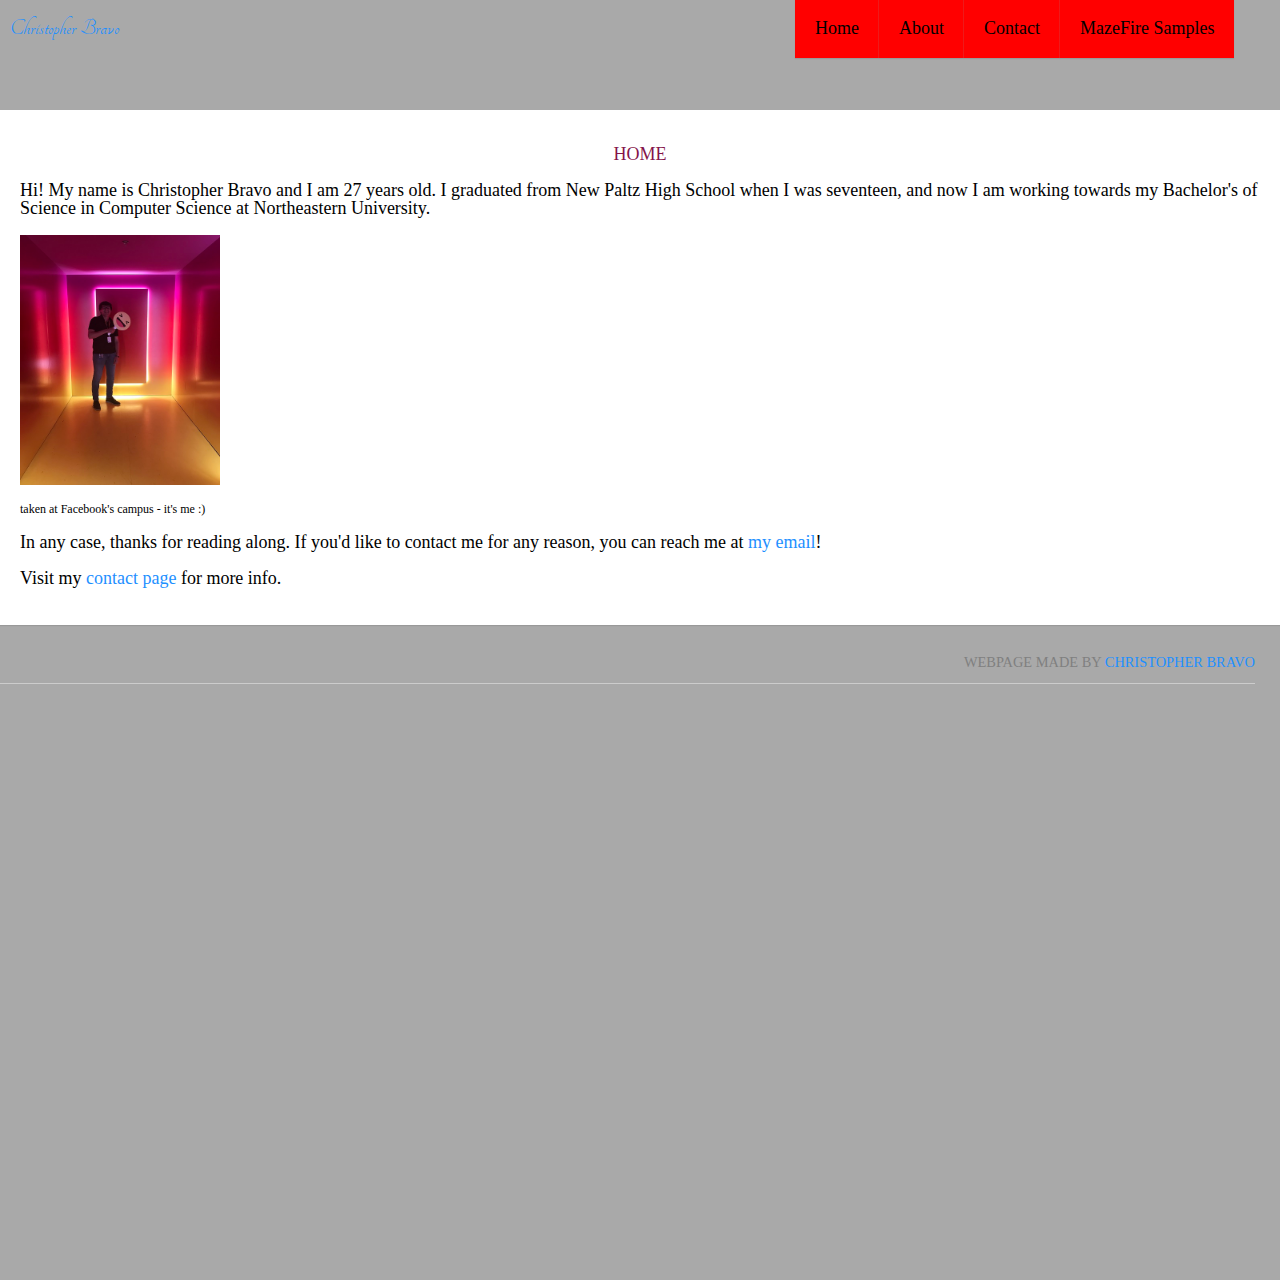
<file: old_structure/index.html>
<!DOCTYPE html>
<html>
<head>
<!-- your webpage info goes here -->
    <title></title> <!-- the title is input by the javascript file anyway -->
	
	<meta name="author" content="Christopher Bravo" />
	<meta name="description" content="Christopher Bravo's personal website" />

<!-- you should always add your stylesheet (css) in the head tag so that it starts loading before the page html is being displayed -->	
	<link rel="stylesheet" href="css/style.css" type="text/css" />
</head>
<body>
<!-- webpage content goes here in the body -->
	<div id="page" class="cl_page">
		<div id="logo" class="cl_logo">
			<h1><a href="/" id="logoLink">Christopher Bravo</a></h1>
		</div>
		<div id="nav" class="cl_nav">
			<ul>
				<li><a href="index.html">Home</a></li>
				<li><a href="html/about.html">About</a></li>
				<li><a href="html/contact.html">Contact</a></li>
				<li><a href="html/extra.html">MazeFire Samples</a></li>
			</ul>	
		</div>
		<div id="content" class="cl_content">
			<h2>HOME</h2>
			<p>
				Hi! My name is Christopher Bravo and I am <span id="age">twenty</span> years old. 
				I graduated from New Paltz High School when I was seventeen, and now I am 
				working towards my Bachelor's of Science in Computer Science at Northeastern University.
			</p>
			<!-- This image should eventually become a carousel, it would be preeeeetty cool. -->
			<img src="/old_structure/images/christopher-bravo.jpg" height="250" width="200">
			<p style="font-size: 12px;">taken at Facebook's campus - it's me :)</p>
			<p> 
				In any case, thanks for reading along. If you'd like to contact me for any reason, 
				you can reach me at <a href="mailto:bravo.c@husky.neu.edu">my email</a>! 
			</p>
			<p>
				Visit my <a href="html/contact.html">contact page</a> for more info.
			</p>
		</div>
		<div id="footer">
			<p>
				Webpage made by <a href="/" target="_blank">Christopher Bravo</a>
			</p>
		</div>
	</div>
	<script src="https://ajax.googleapis.com/ajax/libs/jquery/3.1.0/jquery.min.js"></script>
	<script src='js/main.js'></script>
</body>
</html>
</file>
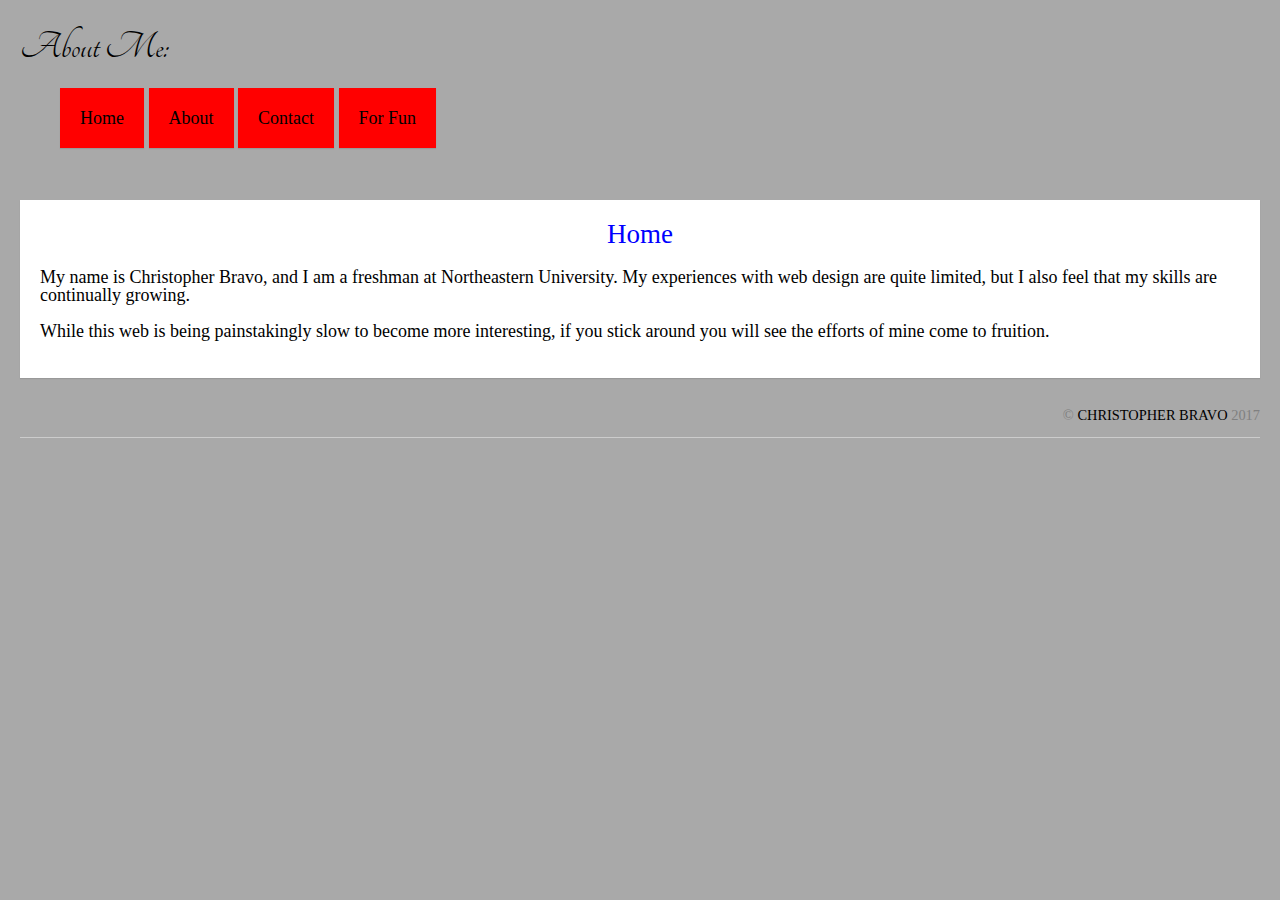
<file: about.html>
<!DOCTYPE html>
<html>
<head>

<!-- your webpage info goes here -->

    <title>About Me</title>
	
	<meta name="author" content="Christopher Bravo" />
	<meta name="description" content="" />

<!-- you should always add your stylesheet (css) in the head tag so that it starts loading before the page html is being displayed -->	
	<link rel="stylesheet" href="style.css" type="text/css" />
	
</head>
<body>

<!-- webpage content goes here in the body -->

	<div id="page">
		<div id="logo">
			<h1><a href="/" id="logoLink">About Me:</a></h1>
		</div>
		<div id="nav">
			<ul>
				<li><a href="index.html">Home</a></li>
				<li><a href="about.html">About</a></li>
				<li><a href="contact.html">Contact</a></li>
				<li><a href="extra.html">For Fun</a></li>
			</ul>	
		</div>
		<div id="content">
			<h2>Home</h2>
			<p>
				My name is Christopher Bravo, and I am a freshman at Northeastern University. 
				My experiences with web design are quite limited, but I also feel that my skills are continually growing.
			</p>
			<p> 
				While this web is being painstakingly slow to become more interesting, if you stick around you will see the 
				efforts of mine come to fruition.
			</p>
		</div>
		<div id="footer">
			<p>
				© <a href="/" target="_blank">Christopher Bravo</a> 2017
			</p>
		</div>
	</div>
</body>
</html>
</file>
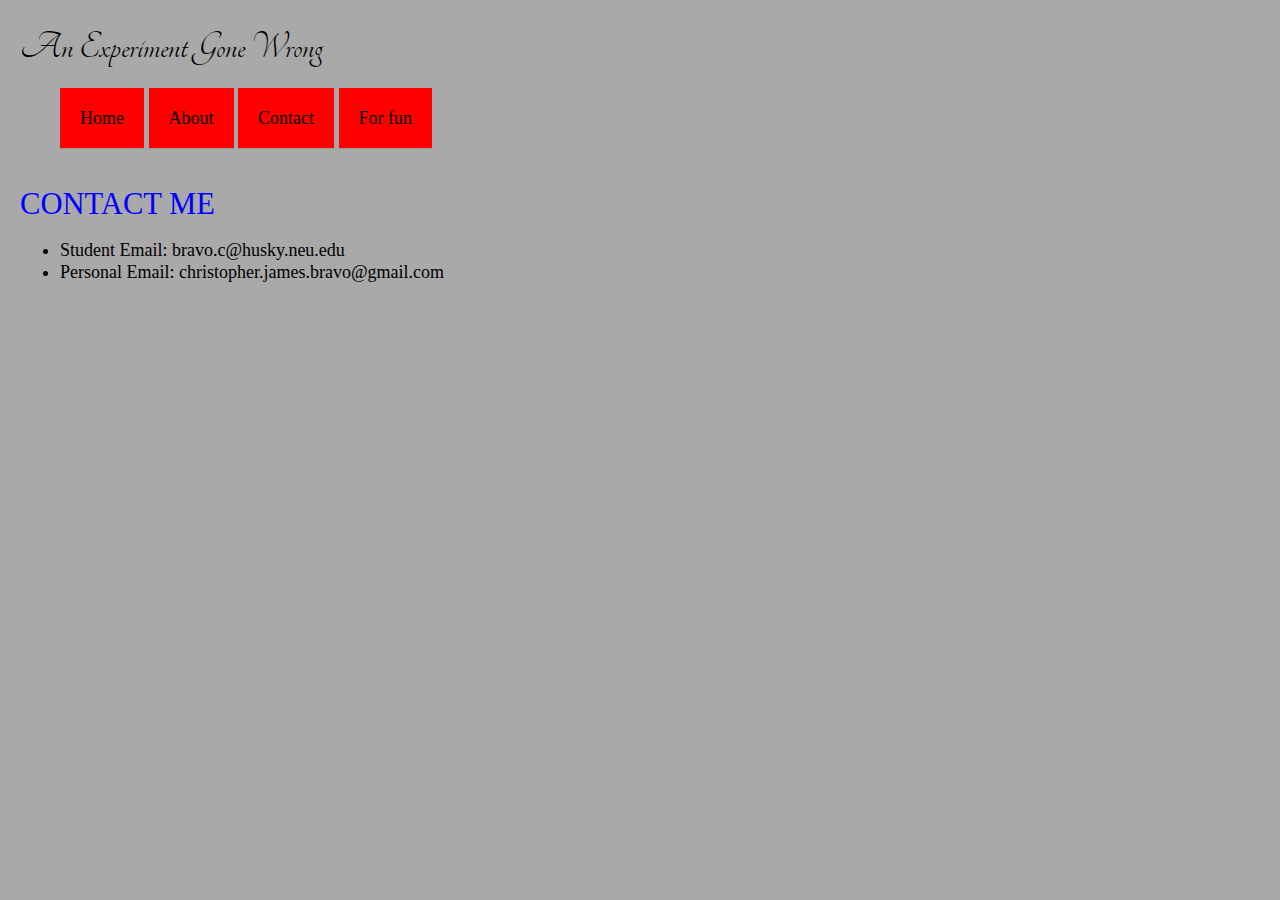
<file: contact.html>
<!DOCTYPE html>
<html>
  
  <head>
    <title> Contact Me </title>
    <link rel="stylesheet" href="style.css" type="text/css" />
  </head>
  
  <body>
    <div id="page">		
      <div id="logo">			
        <h1><a href="/" id="logoLink">An Experiment Gone Wrong</a></h1>		
      </div>		
    <div id="nav">			
      <ul>				
        <li> <a href="index.html">   Home    </a> </li>				
        <li> <a href="about.html">   About   </a> </li>				
        <li> <a href="contact.html"> Contact </a> </li>				
        <li> <a href="extra.html">   For fun </a> </li>			
      </ul>			
    </div>
    
  
    <h1>CONTACT ME</h1>
      <ul>
        <li>Student Email: bravo.c@husky.neu.edu</li>
        <li>Personal Email: christopher.james.bravo@gmail.com</li>
      </ul>
  </div>
    </body>
    </html>
</file>
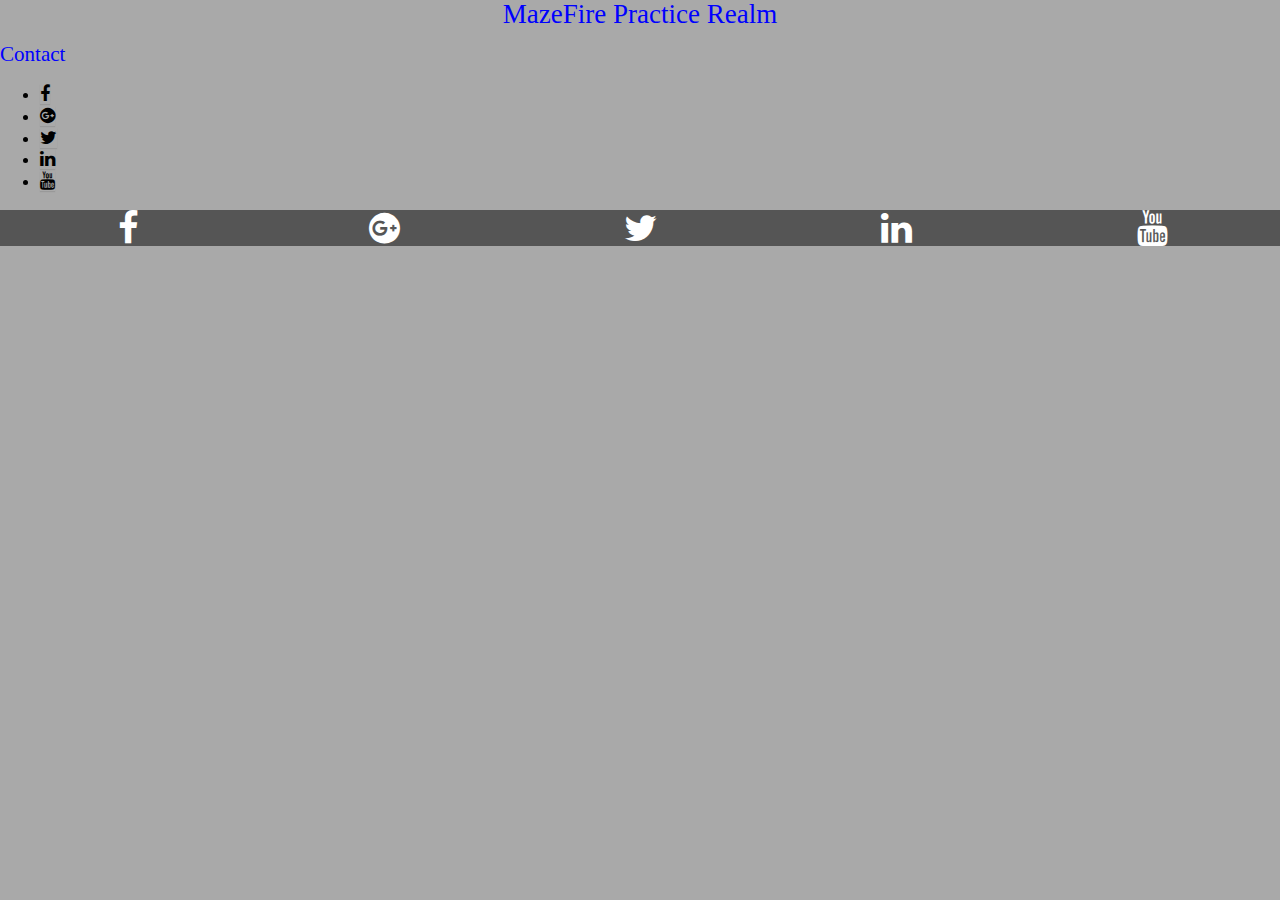
<file: extra.html>
<!DOCTYPE html>
<html>
  
  <head>  
    <meta name="viewport" content="width=device-width, initial-scale=1">
    <link rel="stylesheet" href="https://cdnjs.cloudflare.com/ajax/libs/font-awesome/4.7.0/css/font-awesome.min.css">
    <link rel="stylesheet" href="style.css">
  </head>
  
  <body>
    <h2>MazeFire Practice Realm</h2>
      <h3>Contact</h3>
        <ul>
          <li><a href="https://www.facebook.com/MazeFire"><span class="fa fa-facebook"></span></a></li>
          <li><a href="https://plus.google.com/+Mazefire"><span class="fa fa-google-plus-official"></span></a></li>
          <li><a href="https://www.twitter.com/mazefire101"><span class="fa fa-twitter"></span></a></li>
          <li><a href="https://www.linkedin.com/company-beta/10632288/"><span class="fa fa-linkedin"></span></a></li>
          <li><a href="https://www.youtube.com/MazeFire"><span class="fa fa-youtube"></span></a></li>
        </ul>
    
          <div class="icon-bar">
            <a href="https://www.facebook.com/MazeFire"><span class="fa fa-facebook"></span></a>
            <a href="https://plus.google.com/+Mazefire"><span class="fa fa-google-plus-official"></span></a>
            <a href="https://www.twitter.com/mazefire101"><span class="fa fa-twitter"></span></a>
            <a href="https://www.linkedin.com/company-beta/10632288/"><span class="fa fa-linkedin"></span></a>
            <a href="https://www.youtube.com/MazeFire"><span class="fa fa-youtube"></span></a>
          </div>
          
  </body>
</html>
</file>
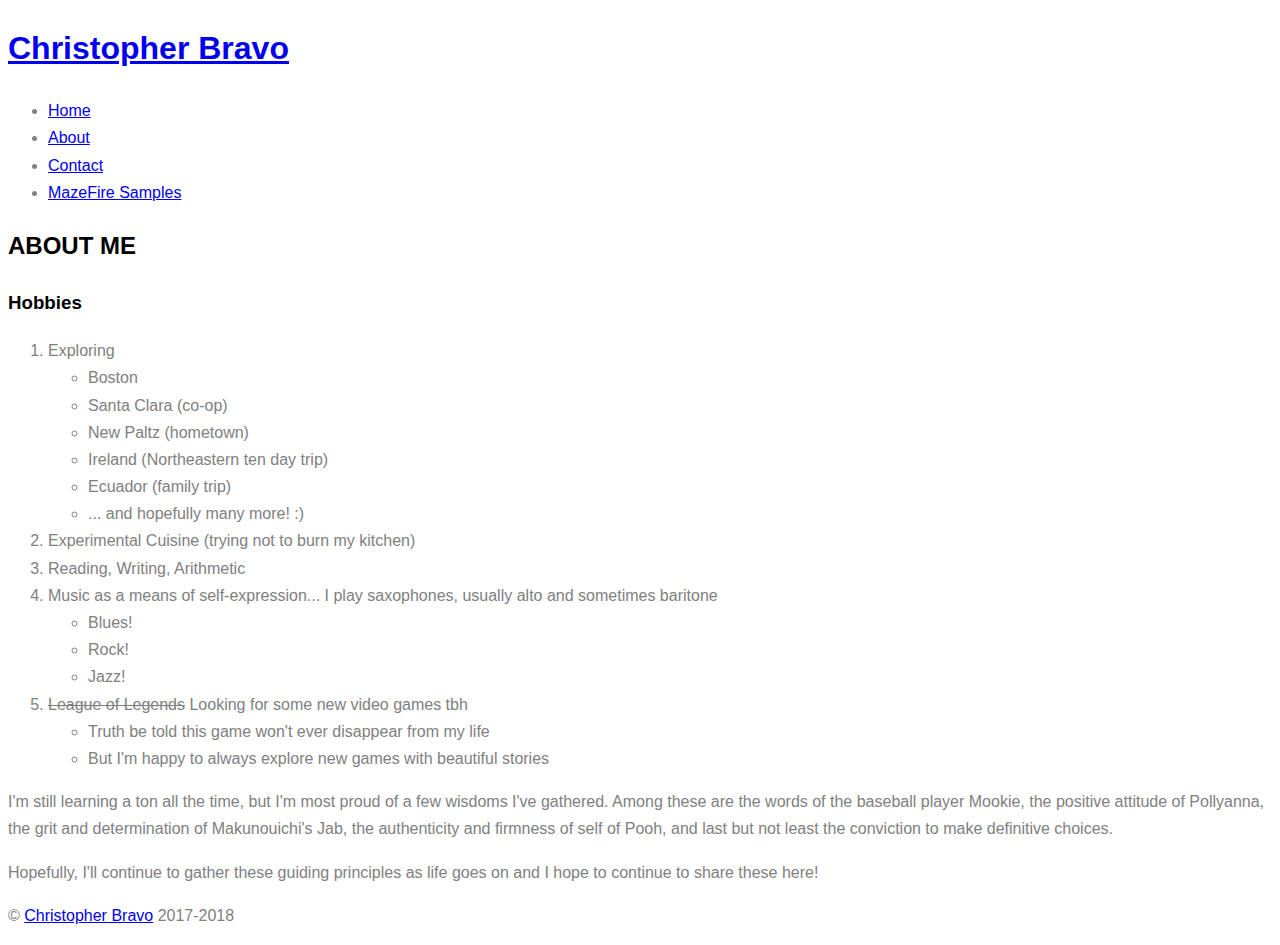
<file: html/about.html>
<!DOCTYPE html>
<html>
<head>

<!-- your webpage info goes here -->

    <title>About Me</title>
	
	<meta name="author" content="Christopher Bravo" />
	<meta name="description" content="" />

	<link rel="icon" href="/../favicon.png" type="image/png">

<!-- you should always add your stylesheet (css) in the head tag so that it starts loading before the page html is being displayed -->	
	<link rel="stylesheet" href="/../css/style.css" type="text/css" />
	
</head>
<body>

<!-- webpage content goes here in the body -->

	<div id="page" class="cl_page">
		<div id="logo" class="cl_logo">
			<h1><a href="/" id="logoLink">Christopher Bravo</a></h1>
		</div>
		<div id="nav" class="cl_nav">
			<ul>
				<li><a href="/../index.html">Home</a></li>
				<li><a href="/html/about.html">About</a></li>
				<li><a href="/html/contact.html">Contact</a></li>
				<li><a href="/html/extra.html">MazeFire Samples</a></li>
			</ul>	
		</div>
		<div id="content" class="cl_content">
			<h2>ABOUT ME</h2>
			<h3>Hobbies</h3>
			<ol>
				<li>Exploring</li>
					<ul>
						<li>Boston</li>
						<li>Santa Clara (co-op)</li>
						<li>New Paltz (hometown)</li>
						<li>Ireland (Northeastern ten day trip)</li>
						<li>Ecuador (family trip)</li>
						<li>... and hopefully many more! :)</li>
					</ul>
				<li>Experimental Cuisine (trying not to burn my kitchen)</li>
				<li><bold>R</bold>eading, W<bold>r</bold>iting, A<bold>r</bold>ithmetic</li>
				<li>Music as a means of self-expression... I play saxophones, usually alto and sometimes baritone</li>
					<ul>
						<li>Blues!</li>
						<li>Rock!</li>
						<li>Jazz!</li>
					</ul>
				<li><strike>League of Legends</strike> Looking for some new video games tbh</li>
					<ul>
						<li>Truth be told this game won't ever disappear from my life</li>
						<li>But I'm happy to always explore new games with beautiful stories</li>
					</ul>
			</ol>
			<p> 
				I'm still learning a ton all the time, but I'm most proud of a few wisdoms I've gathered. 
				Among these are the words of the baseball player Mookie, the positive attitude of Pollyanna,
				the grit and determination of Makunouichi's Jab, the authenticity and firmness of self of Pooh,
				and last but not least the conviction to make definitive choices.
			</p>
			<p>
				Hopefully, I'll continue to gather these guiding principles as life goes on and 
				I hope to continue to share these here!
			</p>
		</div>
		<div id="footer">
			<p>
				© <a href="/" target="_blank">Christopher Bravo</a> 2017-2018
			</p>
		</div>
	</div>
	<script src='https://code.jquery.com/jquery-3.1.0.min.js'></script>
	<script src='/../js/main.js'></script>
</body>
</html>
</file>
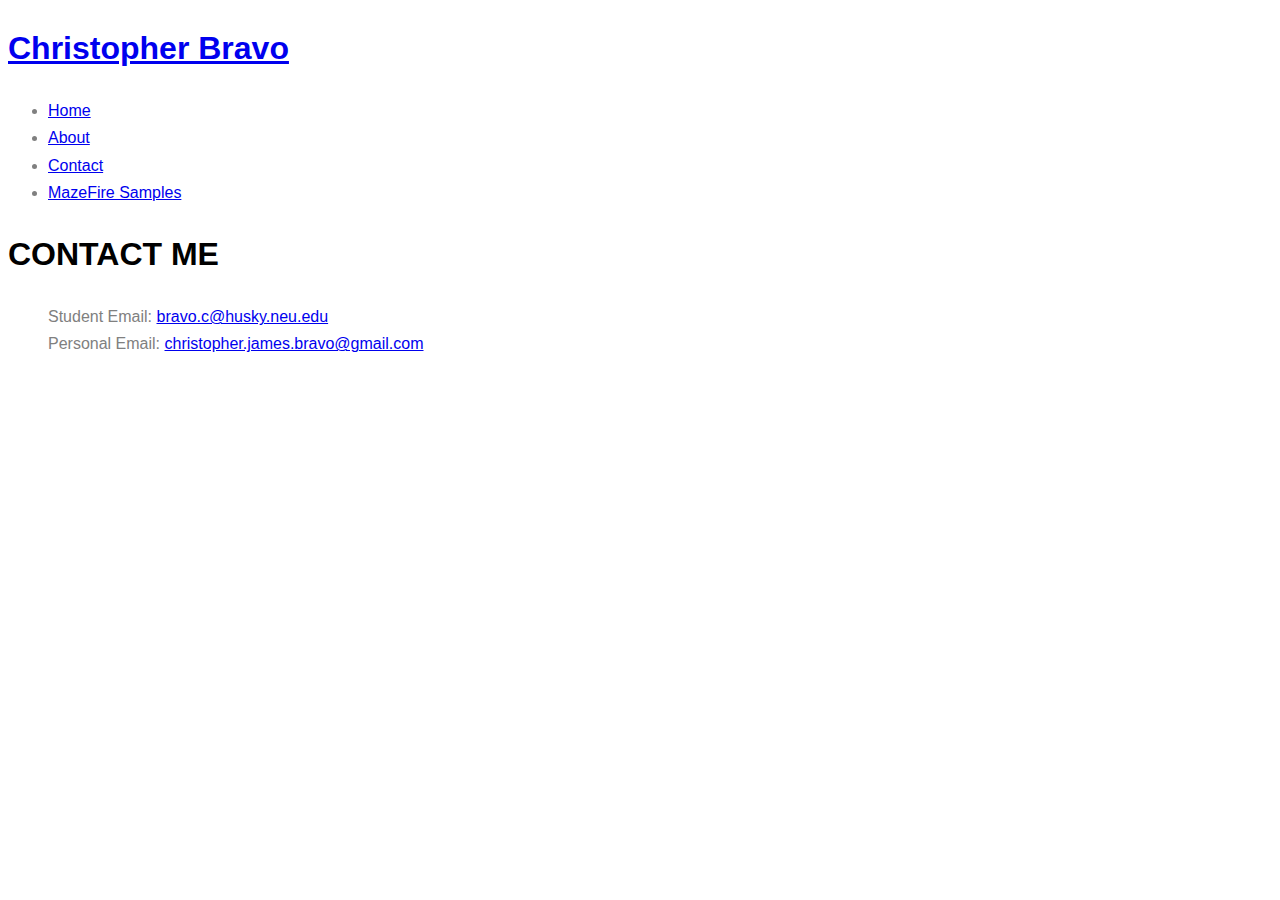
<file: html/contact.html>
<!DOCTYPE html>
<html>
  
  <head>
    <title> Contact Me </title>
    <link rel="icon" href="/../favicon.png" type="image/png">
    <link rel="stylesheet" href="/../css/style.css" type="text/css" />
    <link rel="stylesheet" href="https://use.fontawesome.com/releases/v5.0.13/css/all.css" integrity="sha384-DNOHZ68U8hZfKXOrtjWvjxusGo9WQnrNx2sqG0tfsghAvtVlRW3tvkXWZh58N9jp" crossorigin="anonymous">
  </head>
  
  <body>
    <div id="page" class="cl_page">		
      <div id="logo" class="cl_logo">			
        <h1><a href="/" id="logoLink">Christopher Bravo</a></h1>		
      </div>		
    <div id="nav" class="cl_nav">
			<ul>
				<li><a href="/../index.html">Home</a></li>
				<li><a href="/html/about.html">About</a></li>
				<li><a href="/html/contact.html">Contact</a></li>
				<li><a href="/html/extra.html">MazeFire Samples</a></li>
			</ul>	
    </div>
    
    <div id="content" class="cl_content">  
    <h1>CONTACT ME</h1>
      <ul>
	      <a href ="mailto:bravo.c@husky.neu.edu"><i class="far fa-arrow-alt-circle-right"></i></a> Student Email: <a href ="mailto:bravo.c@husky.neu.edu">bravo.c@husky.neu.edu</a>
	      <br>
	      <a href ="mailto:bravo.c@husky.neu.edu"><i class="far fa-arrow-alt-circle-right"></i></a> Personal Email: <a href="mailto:christopher.james.bravo@gmail.com">christopher.james.bravo@gmail.com</a>
      </ul>
    </div>
    <div class="cl_form">
	    <form>
		    <!-- to be determined... will likely be some kind of mailing component?-->
	    </form>
    </div>
  </div>
	  <script src='https://code.jquery.com/jquery-3.1.0.min.js'></script>
	  <script src='/../js/main.js'></script>
	</body>
</html>
</file>
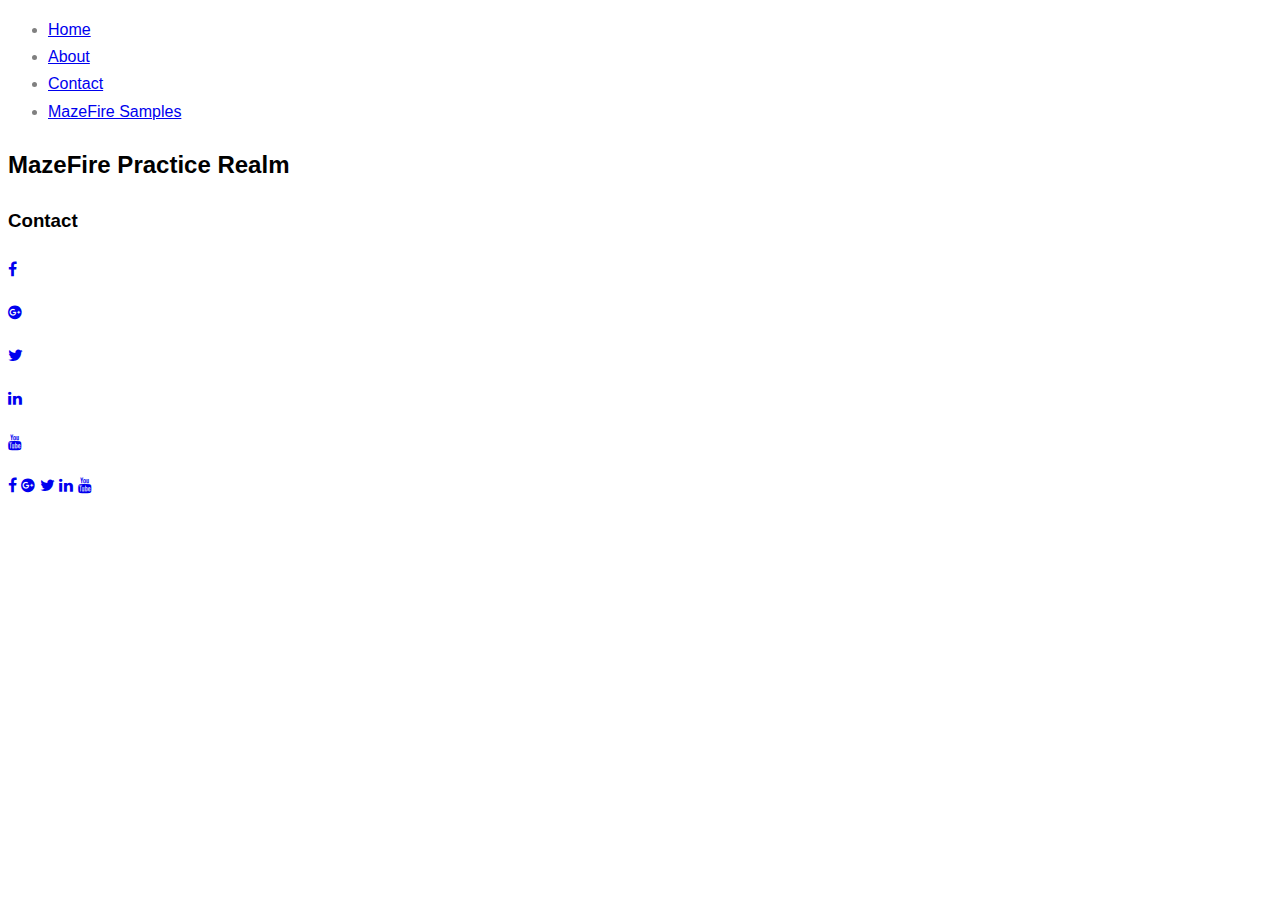
<file: html/extra.html>
<!DOCTYPE html>
<html>
	<head>
		<meta name="viewport" content="width=device-width, initial-scale=1">
		<link rel="icon" href="/../favicon.png" type="image/png">
		<link rel="stylesheet" href="https://cdnjs.cloudflare.com/ajax/libs/font-awesome/4.7.0/css/font-awesome.min.css">
		<link rel="stylesheet" href="/../css/style.css">
	</head>
	<body>
		<div id="nav">
			<ul>
				<li><a href="/../index.html">Home</a></li>
				<li><a href="/html/about.html">About</a></li>
				<li><a href="/html/contact.html">Contact</a></li>
				<li><a href="/html/extra.html">MazeFire Samples</a></li>
			</ul>
		</div>
		
		<h2>MazeFire Practice Realm</h2>
		<h3>Contact</h3>
		
		<div class="font-awesome-icons"
			<p><a href="https://www.facebook.com/MazeFire"><span class="fa fa-facebook"></span></a></p>
			<p><a href="https://plus.google.com/+Mazefire"><span class="fa fa-google-plus-official"></span></a></p>
			<p><a href="https://www.twitter.com/mazefire101"><span class="fa fa-twitter"></span></a></p>
			<p><a href="https://www.linkedin.com/in/christopher-bravo/"><span class="fa fa-linkedin"></span></a></p>
			<p><a href="https://www.youtube.com/MazeFire"><span class="fa fa-youtube"></span></a></p>
		</div>
		
		<div class="icon-bar">
			<a href="https://www.facebook.com/MazeFire"><span class="fa fa-facebook"></span></a>
			<a href="https://plus.google.com/+Mazefire"><span class="fa fa-google-plus-official"></span></a>
			<a href="https://www.twitter.com/mazefire101"><span class="fa fa-twitter"></span></a>
			<a href="https://www.linkedin.com/in/christopher-bravo/"><span class="fa fa-linkedin"></span></a>
			<a href="https://www.youtube.com/MazeFire"><span class="fa fa-youtube"></span></a>
		</div>
          
	<script src='https://code.jquery.com/jquery-3.1.0.min.js'></script>
	<script src='/../js/main.js'></script>
  </body>
</html>
</file>
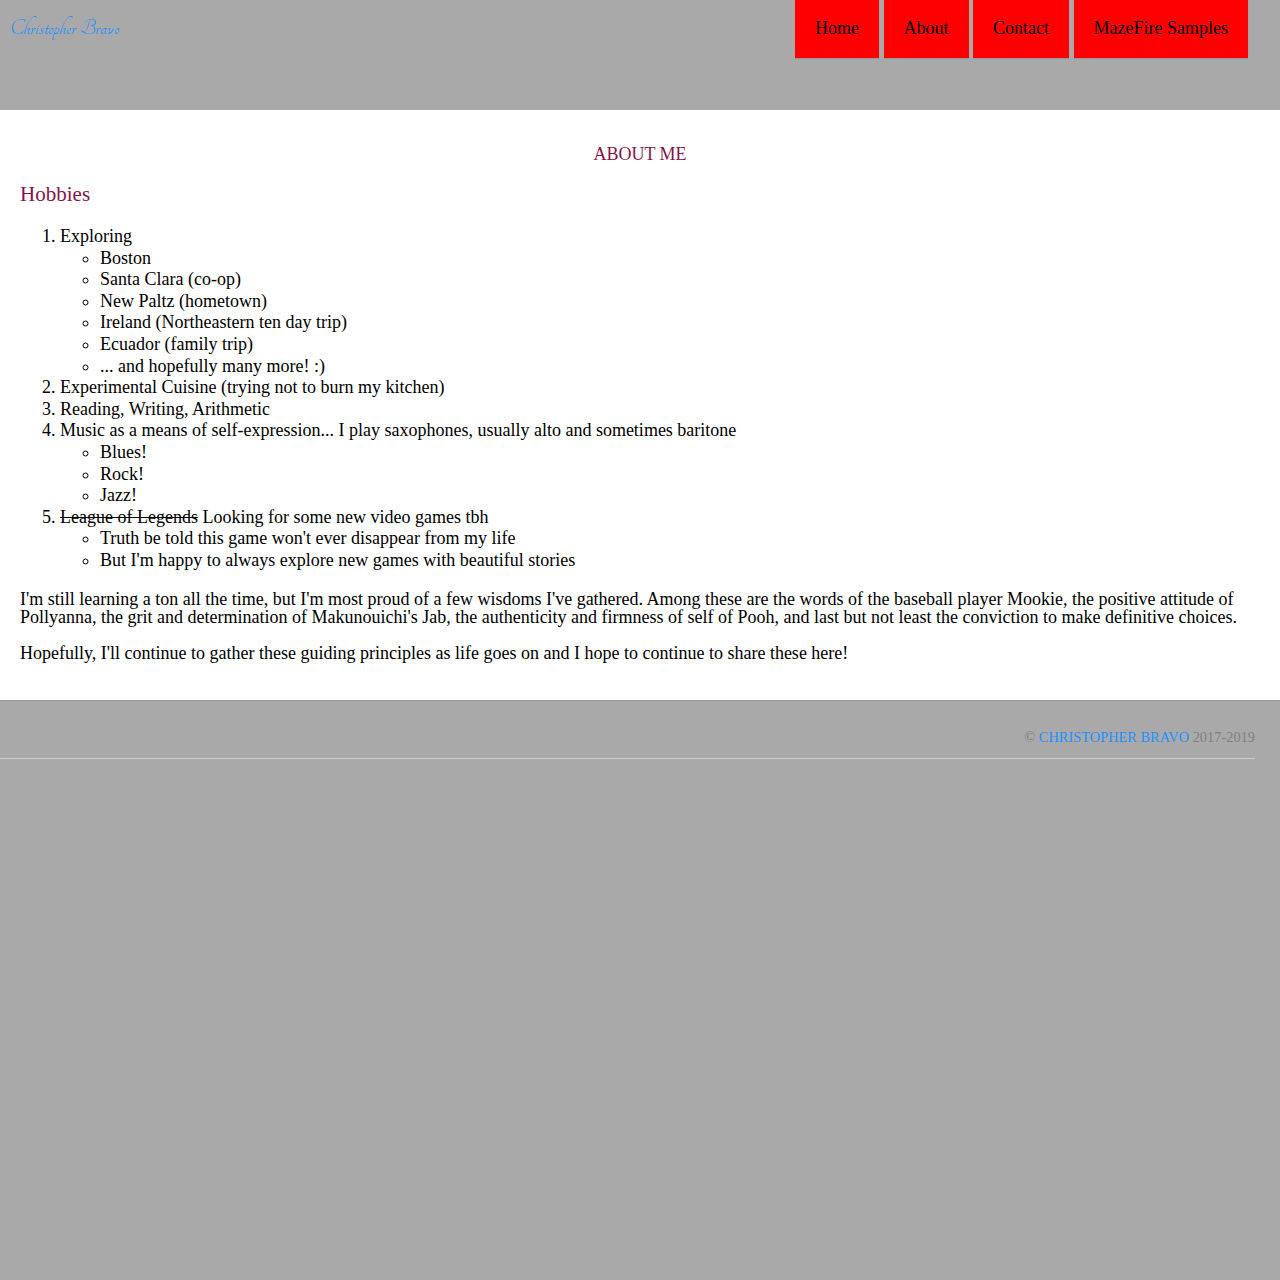
<file: old_structure/html/about.html>
<!DOCTYPE html>
<html>
<head>

<!-- your webpage info goes here -->

    <title>About Me</title>
	
	<meta name="author" content="Christopher Bravo" />
	<meta name="description" content="" />

<!-- you should always add your stylesheet (css) in the head tag so that it starts loading before the page html is being displayed -->	
	<link rel="stylesheet" href="/old_structure/css/style.css" type="text/css" />
	
</head>
<body>

<!-- webpage content goes here in the body -->

	<div id="page" class="cl_page">
		<div id="logo" class="cl_logo">
			<h1><a href="/" id="logoLink">Christopher Bravo</a></h1>
		</div>
		<!-- This nav should really be constant across each page -->
		<div id="nav" class="cl_nav">
			<ul>
				<li><a href="/old_structure/index.html">Home</a></li>
				<li><a href="/old_structure/html/about.html">About</a></li>
				<li><a href="/old_structure/html/contact.html">Contact</a></li>
				<li><a href="/old_structure/html/extra.html">MazeFire Samples</a></li>
			</ul>	
		</div>
		<div id="content" class="cl_content">
			<h2>ABOUT ME</h2>
			<h3>Hobbies</h3>
			<ol>
				<li>Exploring</li>
					<ul>
						<li>Boston</li>
						<li>Santa Clara (co-op)</li>
						<li>New Paltz (hometown)</li>
						<li>Ireland (Northeastern ten day trip)</li>
						<li>Ecuador (family trip)</li>
						<li>... and hopefully many more! :)</li>
					</ul>
				<li>Experimental Cuisine (trying not to burn my kitchen)</li>
				<li><bold>R</bold>eading, W<bold>r</bold>iting, A<bold>r</bold>ithmetic</li>
				<li>Music as a means of self-expression... I play saxophones, usually alto and sometimes baritone</li>
					<ul>
						<li>Blues!</li>
						<li>Rock!</li>
						<li>Jazz!</li>
					</ul>
				<li><strike>League of Legends</strike> Looking for some new video games tbh</li>
					<ul>
						<li>Truth be told this game won't ever disappear from my life</li>
						<li>But I'm happy to always explore new games with beautiful stories</li>
					</ul>
			</ol>
			<p> 
				I'm still learning a ton all the time, but I'm most proud of a few wisdoms I've gathered. 
				Among these are the words of the baseball player Mookie, the positive attitude of Pollyanna,
				the grit and determination of Makunouichi's Jab, the authenticity and firmness of self of Pooh,
				and last but not least the conviction to make definitive choices.
			</p>
			<p>
				Hopefully, I'll continue to gather these guiding principles as life goes on and 
				I hope to continue to share these here!
			</p>
		</div>
		<div id="footer">
			<p>
				© <a href="/" target="_blank">Christopher Bravo</a> 2017-2019
			</p>
		</div>
	</div>
</body>
</html>
</file>
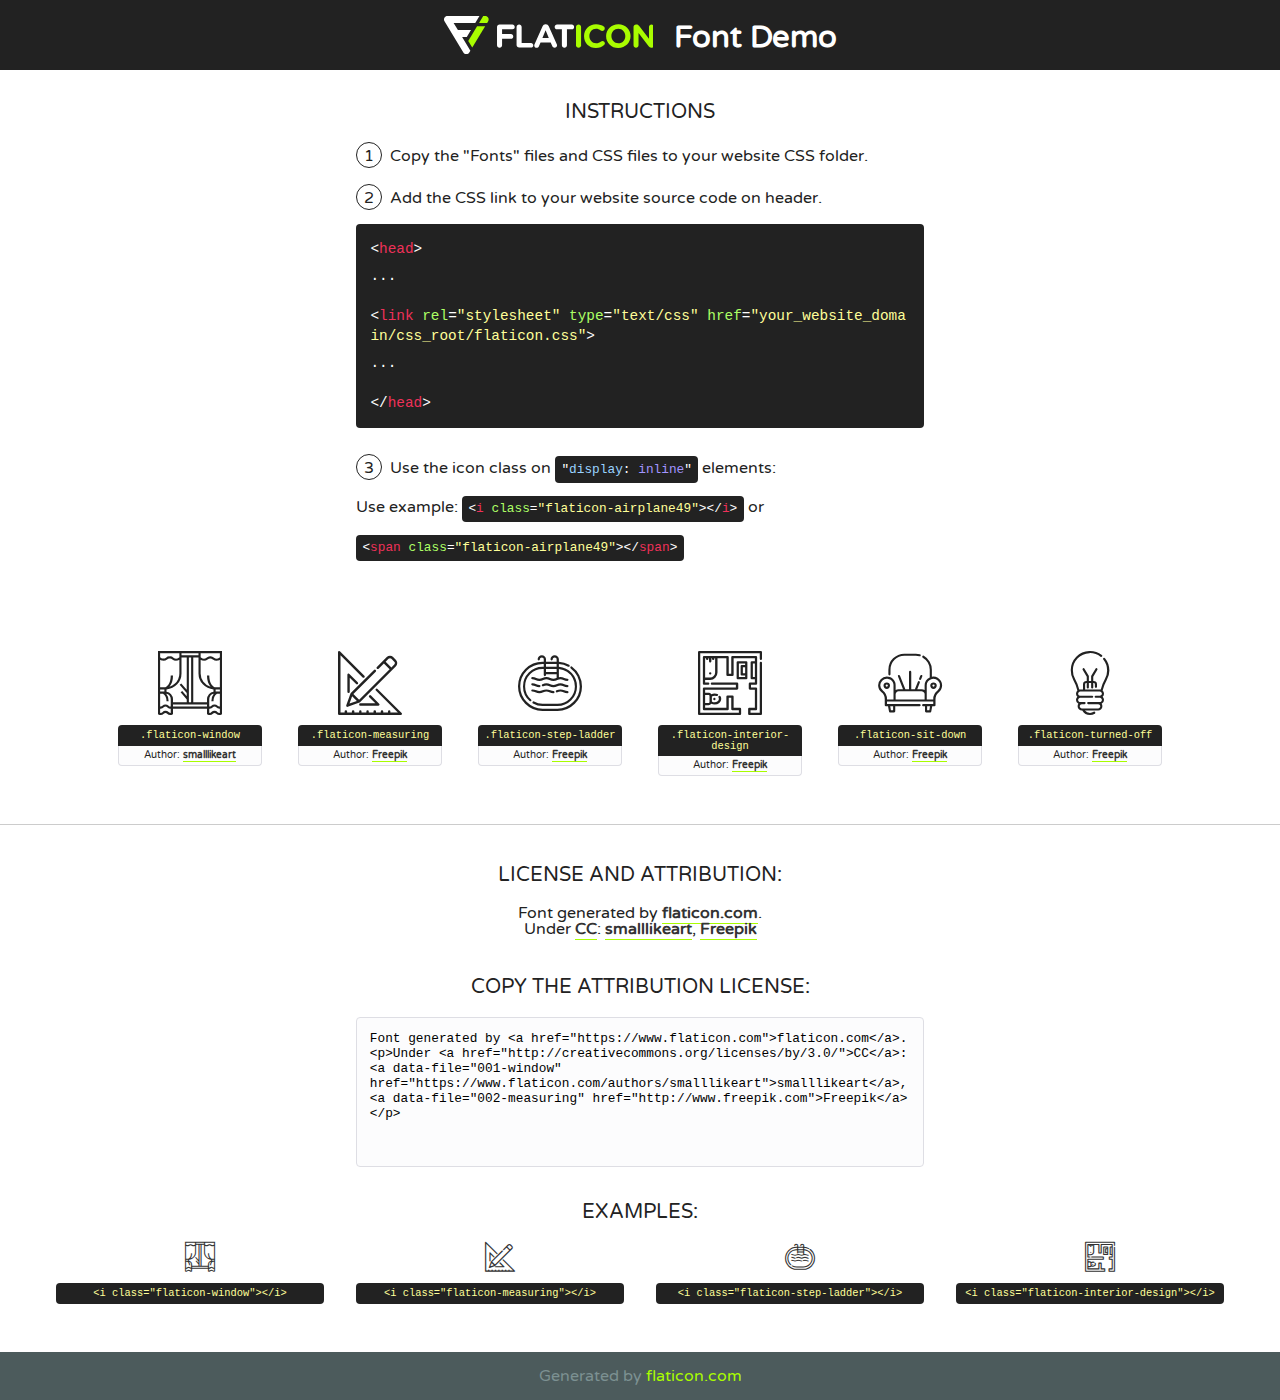
<file: fonts/flaticon/font/flaticon.html>
<!DOCTYPE html>
<!--
  Flaticon icon font: Flaticon
  Creation date: 01/03/2019 00:45
-->
<html>
<!DOCTYPE html>
<html>

<head>
    <title>Flaticon WebFont</title>
    <link href="http://fonts.googleapis.com/css?family=Varela+Round" rel="stylesheet" type="text/css" />
    <link rel="stylesheet" type="text/css" href="flaticon.css">
    <meta charset="UTF-8">
    <style>
    html, body, div, span, applet, object, iframe,
    h1, h2, h3, h4, h5, h6, p, blockquote, pre,
    a, abbr, acronym, address, big, cite, code,
    del, dfn, em, img, ins, kbd, q, s, samp,
    small, strike, strong, sub, sup, tt, var,
    b, u, i, center,
    dl, dt, dd, ol, ul, li,
    fieldset, form, label, legend,
    table, caption, tbody, tfoot, thead, tr, th, td,
    article, aside, canvas, details, embed, 
    figure, figcaption, footer, header, hgroup, 
    menu, nav, output, ruby, section, summary,
    time, mark, audio, video {
        margin: 0;
        padding: 0;
        border: 0;
        font-size: 100%;
        font: inherit;
        vertical-align: baseline;
    }
    /* HTML5 display-role reset for older browsers */
    article, aside, details, figcaption, figure, 
    footer, header, hgroup, menu, nav, section {
        display: block;
    }
    body {
        line-height: 1;
    }
    ol, ul {
        list-style: none;
    }
    blockquote, q {
        quotes: none;
    }
    blockquote:before, blockquote:after,
    q:before, q:after {
        content: '';
        content: none;
    }
    table {
        border-collapse: collapse;
        border-spacing: 0;
    }
    body {
        font-family: 'Varela Round', Helvetica, Arial, sans-serif;
        font-size: 16px;
        color: #222;
    }
    a {
        color: #333;
        border-bottom: 1px solid #a9fd00;
        font-weight: bold;
        text-decoration: none;
    }
    * {
        -moz-box-sizing: border-box;
        -webkit-box-sizing: border-box;
        box-sizing: border-box;
        margin: 0;
        padding: 0;
    }
    [class^="flaticon-"]:before, [class*=" flaticon-"]:before, [class^="flaticon-"]:after, [class*=" flaticon-"]:after {
        font-family: Flaticon;
        font-size: 30px;
        font-style: normal;
        margin-left: 20px;
        color: #333;
    }
    .wrapper {
        max-width: 600px;
        margin: auto;
        padding: 0 1em;
    }
    .title {
        font-size: 1.25em;
        text-align: center;
        margin-bottom: 1em;
        text-transform: uppercase;
    }
    header {
        text-align: center;
        background-color: #222;
        color: #fff;
        padding: 1em;
    }
    header .logo {
        width: 210px;
        height: 38px;
        display: inline-block;
        vertical-align: middle;
        margin-right: 1em;
        border: none;
    }
    header strong {
        font-size: 1.95em;
        font-weight: bold;
        vertical-align: middle;
        margin-top: 5px;
        display: inline-block;
    }
    .demo {
        margin: 2em auto;
        line-height: 1.25em;
    }
    .demo ul li {
        margin-bottom: 1em;
    }
    .demo ul li .num {
        color: #222;
        border-radius: 20px;
        display: inline-block;
        width: 26px;
        padding: 3px;
        height: 26px;
        text-align: center;
        margin-right: 0.5em;
        border: 1px solid #222;
    }
    .demo ul li code {
        background-color: #222;
        border-radius: 4px;
        padding: 0.25em 0.5em;
        display: inline-block;
        color: #fff;
        font-family: Consolas,Monaco,Lucida Console,Liberation Mono,DejaVu Sans Mono,Bitstream Vera Sans Mono,Courier New, monospace;
        font-weight: lighter;
        margin-top: 1em;
        font-size: 0.8em;
        word-break: break-all;
    }
    .demo ul li code.big {
        padding: 1em;
        font-size: 0.9em;
    }
    .demo ul li code .red {
        color: #EF3159;
    }
    .demo ul li code .green {
        color: #ACFF65;
    }
    .demo ul li code .yellow {
        color: #FFFF99;
    }
    .demo ul li code .blue {
        color: #99D3FF;
    }
    .demo ul li code .purple {
        color: #A295FF;
    }
    .demo ul li code .dots {
        margin-top: 0.5em;
        display: block;
    }
    #glyphs {
        border-bottom: 1px solid #ccc;
        padding: 2em 0;
        text-align: center;
    }
    .glyph {
        display: inline-block;
        width: 9em;
        margin: 1em;
        text-align: center;
        vertical-align: top;
        background: #FFF;
    }
    .glyph .glyph-icon {
        padding: 10px;
        display: block;
        font-family:"Flaticon";
        font-size: 64px;
        line-height: 1;
    }
    .glyph .glyph-icon:before {
        font-size: 64px;
        color: #222;
        margin-left: 0;
    }
    .class-name {
        font-size: 0.65em;
        background-color: #222;
        color: #fff;
        border-radius: 4px 4px 0 0;
        padding: 0.5em;
        color: #FFFF99;
        font-family: Consolas,Monaco,Lucida Console,Liberation Mono,DejaVu Sans Mono,Bitstream Vera Sans Mono,Courier New, monospace;
    }
    .author-name {
        font-size: 0.6em;
        background-color: #fcfcfd;
        border: 1px solid #DEDEE4;
        border-top: 0;
        border-radius: 0 0 4px 4px;
        padding: 0.5em;
    }
    .class-name:last-child {
        font-size: 10px;
        color:#888;
    }
    .class-name:last-child a {
        font-size: 10px;
        color:#555;
    }
    .class-name:last-child a:hover {
        color:#a9fd00;
    }
    .glyph > input {
        display: block;
        width: 100px;
        margin: 5px auto;
        text-align: center;
        font-size: 12px;
        cursor: text;
    }
    .glyph > input.icon-input {
        font-family:"Flaticon";
        font-size: 16px;
        margin-bottom: 10px;
    }
    .attribution .title {
        margin-top: 2em;
    }
    .attribution textarea {
        background-color: #fcfcfd;
        padding: 1em;
        border: none;
        box-shadow: none;
        border: 1px solid #DEDEE4;
        border-radius: 4px;
        resize: none;
        width: 100%;
        height: 150px;
        font-size: 0.8em;
        font-family: Consolas,Monaco,Lucida Console,Liberation Mono,DejaVu Sans Mono,Bitstream Vera Sans Mono,Courier New, monospace;
        -webkit-appearance: none;
    }
    .iconsuse {
        margin: 2em auto;
        text-align: center;
        max-width: 1200px;
    }
    .iconsuse:after {
        content: '';
        display: table;
        clear: both;
    }
    .iconsuse .image {
        float: left;
        width: 25%;
        padding: 0 1em;
    }
    .iconsuse .image p {
        margin-bottom: 1em;
    }
    .iconsuse .image span {
        display: block;
        font-size: 0.65em;
        background-color: #222;
        color: #fff;
        border-radius: 4px;
        padding: 0.5em;
        color: #FFFF99;
        margin-top: 1em;
        font-family: Consolas,Monaco,Lucida Console,Liberation Mono,DejaVu Sans Mono,Bitstream Vera Sans Mono,Courier New, monospace;
    }
    #footer {
        text-align: center;
        background-color: #4C5B5C;
        color: #7c9192;
        padding: 1em;
    }
    #footer a {
        border: none;
        color: #a9fd00;
        font-weight: normal;
    }
    @media (max-width: 960px) {
        .iconsuse .image {
            width: 50%;
        }
    }
    @media (max-width: 560px) {
        .iconsuse .image {
            width: 100%;
        }
    }
    </style>
</head>

<body class="characters-off">

    <header>
        <a href="https://www.flaticon.com" target="_blank" class="logo">
            <svg version="1.1" xmlns="http://www.w3.org/2000/svg" xmlns:xlink="http://www.w3.org/1999/xlink" xmlns:a="http://ns.adobe.com/AdobeSVGViewerExtensions/3.0/" viewBox="0 0 560.875 102.036" enable-background="new 0 0 560.875 102.036" xml:space="preserve">
                <defs>
                </defs>
                <g>
                    <g class="letters">
                        <path fill="#ffffff" d="M141.596,29.675c0-3.777,2.985-6.767,6.764-6.767h34.438c3.426,0,6.15,2.728,6.15,6.15
                        c0,3.43-2.724,6.149-6.15,6.149h-27.674v13.091h23.719c3.429,0,6.151,2.724,6.151,6.15c0,3.43-2.723,6.149-6.151,6.149h-23.719
                        v17.574c0,3.773-2.986,6.761-6.764,6.761c-3.779,0-6.764-2.989-6.764-6.761V29.675z"></path>
                        <path fill="#ffffff" d="M193.844,29.149c0-3.781,2.985-6.767,6.764-6.767c3.776,0,6.763,2.985,6.763,6.767v42.957h25.039
                        c3.426,0,6.149,2.726,6.149,6.153c0,3.425-2.723,6.15-6.149,6.15h-31.802c-3.779,0-6.764-2.986-6.764-6.768V29.149z"></path>
                        <path fill="#ffffff" d="M241.891,75.71l21.438-48.407c1.492-3.341,4.215-5.357,7.906-5.357h0.792
                        c3.686,0,6.323,2.017,7.815,5.357l21.439,48.407c0.436,0.967,0.701,1.845,0.701,2.723c0,3.602-2.809,6.501-6.414,6.501
                        c-3.161,0-5.269-1.845-6.499-4.655l-4.132-9.661h-27.059l-4.301,10.102c-1.144,2.631-3.426,4.214-6.237,4.214
                        c-3.517,0-6.24-2.81-6.24-6.325C241.1,77.64,241.451,76.677,241.891,75.71z M279.932,58.666l-8.521-20.297l-8.526,20.297H279.932
                        z"></path>
                        <path fill="#ffffff" d="M314.864,35.387H301.86c-3.429,0-6.239-2.813-6.239-6.238c0-3.429,2.811-6.24,6.239-6.24h39.533
                        c3.426,0,6.237,2.811,6.237,6.24c0,3.425-2.811,6.238-6.237,6.238h-13.001v42.785c0,3.773-2.99,6.761-6.764,6.761
                        c-3.779,0-6.764-2.989-6.764-6.761V35.387z"></path>
                        <path fill="#A9FD00" d="M352.615,29.149c0-3.781,2.985-6.767,6.767-6.767c3.774,0,6.761,2.985,6.761,6.767v49.024
                        c0,3.773-2.987,6.761-6.761,6.761c-3.781,0-6.767-2.989-6.767-6.761V29.149z"></path>
                        <path fill="#A9FD00" d="M374.132,53.836v-0.179c0-17.481,13.178-31.801,32.065-31.801c9.22,0,15.459,2.458,20.557,6.238
                        c1.402,1.054,2.637,2.985,2.637,5.357c0,3.692-2.985,6.59-6.681,6.59c-1.845,0-3.071-0.702-4.044-1.319
                        c-3.776-2.813-7.729-4.393-12.562-4.393c-10.364,0-17.831,8.611-17.831,19.154v0.173c0,10.542,7.291,19.329,17.831,19.329
                        c5.715,0,9.492-1.756,13.359-4.834c1.049-0.874,2.458-1.491,4.039-1.491c3.429,0,6.325,2.813,6.325,6.236
                        c0,2.106-1.056,3.78-2.282,4.834c-5.539,4.834-12.036,7.733-21.878,7.733C387.572,85.464,374.132,71.493,374.132,53.836z"></path>
                        <path fill="#A9FD00" d="M433.009,53.836v-0.179c0-17.481,13.79-31.801,32.766-31.801c18.981,0,32.592,14.143,32.592,31.628v0.173
                        c0,17.483-13.785,31.807-32.769,31.807C446.625,85.464,433.009,71.32,433.009,53.836z M484.224,53.836v-0.179
                        c0-10.539-7.725-19.326-18.626-19.326c-10.893,0-18.449,8.611-18.449,19.154v0.173c0,10.542,7.73,19.329,18.626,19.329
                        C476.676,72.986,484.224,64.378,484.224,53.836z"></path>
                        <path fill="#A9FD00" d="M506.233,29.321c0-3.774,2.99-6.763,6.767-6.763h1.401c3.252,0,5.183,1.583,7.029,3.953l26.093,34.265
                        V29.059c0-3.692,2.99-6.677,6.681-6.677c3.683,0,6.671,2.985,6.671,6.677v48.934c0,3.78-2.987,6.765-6.764,6.765h-0.436
                        c-3.257,0-5.188-1.581-7.034-3.953l-27.056-35.492v32.944c0,3.687-2.985,6.676-6.678,6.676c-3.683,0-6.673-2.989-6.673-6.676
                        V29.321z"></path>
                    </g>
                    <g class="insignia">
                        <path fill="#ffffff" d="M48.372,56.137h12.517l11.156-18.537H37.186L25.688,18.539h57.825L94.668,0H9.271
                        C5.925,0,2.842,1.801,1.198,4.716c-1.644,2.907-1.593,6.482,0.134,9.343l50.38,83.501c1.678,2.781,4.689,4.476,7.938,4.476
                        c3.246,0,6.257-1.695,7.935-4.476l2.898-4.804L48.372,56.137z"></path>
                        <g class="i">
                            <path fill="#A9FD00" d="M93.575,18.539h0.031v0.004l21.652,0.004l2.705-4.488c1.727-2.861,1.778-6.436,0.133-9.343
                            C116.454,1.801,113.371,0,110.026,0h-5.294L93.575,18.539z"></path>
                            <polygon fill="#A9FD00" points="88.291,27.356 64.725,66.486 75.519,84.404 109.942,27.356"></polygon>
                        </g>
                    </g>
                </g>
            </svg>
        </a>
        <strong>Font Demo</strong>
    </header>


    <section class="demo wrapper">

        <p class="title">Instructions</p>

        <ul>
            <li>
                <span class="num">1</span>Copy the "Fonts" files and CSS files to your website CSS folder.
            </li>
            <li>
                <span class="num">2</span>Add the CSS link to your website source code on header.
                <code class="big">
                    &lt;<span class="red">head</span>&gt;
                    <br/><span class="dots">...</span>
                    <br/>&lt;<span class="red">link</span> <span class="green">rel</span>=<span class="yellow">"stylesheet"</span> <span class="green">type</span>=<span class="yellow">"text/css"</span> <span class="green">href</span>=<span class="yellow">"your_website_domain/css_root/flaticon.css"</span>&gt;
                    <br/><span class="dots">...</span>
                    <br/>&lt;/<span class="red">head</span>&gt;
                </code>
            </li>

            <li>
                <p>
                    <span class="num">3</span>Use the icon class on <code>"<span class="blue">display</span>:<span class="purple"> inline</span>"</code> elements:
                    <br />
                    Use example: <code>&lt;<span class="red">i</span> <span class="green">class</span>=<span class="yellow">&quot;flaticon-airplane49&quot;</span>&gt;&lt;/<span class="red">i</span>&gt;</code> or <code>&lt;<span class="red">span</span> <span class="green">class</span>=<span class="yellow">&quot;flaticon-airplane49&quot;</span>&gt;&lt;/<span class="red">span</span>&gt;</code>
            </li>
        </ul>

    </section>




   <section id="glyphs">          
    
      
        <div class="glyph"><div class="glyph-icon flaticon-window"></div>
            <div class="class-name">.flaticon-window</div>
            <div class="author-name">Author: <a data-file="001-window" href="https://www.flaticon.com/authors/smalllikeart">smalllikeart</a> </div> 
        </div>        
        
        <div class="glyph"><div class="glyph-icon flaticon-measuring"></div>
            <div class="class-name">.flaticon-measuring</div>
            <div class="author-name">Author: <a data-file="002-measuring" href="http://www.freepik.com">Freepik</a> </div> 
        </div>        
        
        <div class="glyph"><div class="glyph-icon flaticon-step-ladder"></div>
            <div class="class-name">.flaticon-step-ladder</div>
            <div class="author-name">Author: <a data-file="003-step-ladder" href="http://www.freepik.com">Freepik</a> </div> 
        </div>        
        
        <div class="glyph"><div class="glyph-icon flaticon-interior-design"></div>
            <div class="class-name">.flaticon-interior-design</div>
            <div class="author-name">Author: <a data-file="004-interior-design" href="http://www.freepik.com">Freepik</a> </div> 
        </div>        
        
        <div class="glyph"><div class="glyph-icon flaticon-sit-down"></div>
            <div class="class-name">.flaticon-sit-down</div>
            <div class="author-name">Author: <a data-file="005-sit-down" href="http://www.freepik.com">Freepik</a> </div> 
        </div>        
        
        <div class="glyph"><div class="glyph-icon flaticon-turned-off"></div>
            <div class="class-name">.flaticon-turned-off</div>
            <div class="author-name">Author: <a data-file="006-turned-off" href="http://www.freepik.com">Freepik</a> </div> 
        </div>        
        

    </section>



    <section class="attribution wrapper"   style="text-align:center;">

      <div class="title">License and attribution:</div><div class="attrDiv">Font generated by <a href="https://www.flaticon.com">flaticon.com</a>. <div><p>Under <a href="http://creativecommons.org/licenses/by/3.0/">CC</a>: <a data-file="001-window" href="https://www.flaticon.com/authors/smalllikeart">smalllikeart</a>, <a data-file="002-measuring" href="http://www.freepik.com">Freepik</a></p>  </div>
      </div>
      <div class="title">Copy the Attribution License:</div>

    <textarea onclick="this.focus();this.select();">Font generated by &lt;a href=&quot;https://www.flaticon.com&quot;&gt;flaticon.com&lt;/a&gt;. <p>Under <a href="http://creativecommons.org/licenses/by/3.0/">CC</a>: <a data-file="001-window" href="https://www.flaticon.com/authors/smalllikeart">smalllikeart</a>, <a data-file="002-measuring" href="http://www.freepik.com">Freepik</a></p>  
     </textarea>

    </section>

    <section class="iconsuse">

          <div class="title">Examples:</div>            
             
            <div class="image">
                <p>
                    <i class="glyph-icon flaticon-window"></i> 
                    <span>&lt;i class=&quot;flaticon-window&quot;&gt;&lt;/i&gt;</span>
                </p>
            </div>
            
            <div class="image">
                <p>
                    <i class="glyph-icon flaticon-measuring"></i> 
                    <span>&lt;i class=&quot;flaticon-measuring&quot;&gt;&lt;/i&gt;</span>
                </p>
            </div>
            
            <div class="image">
                <p>
                    <i class="glyph-icon flaticon-step-ladder"></i> 
                    <span>&lt;i class=&quot;flaticon-step-ladder&quot;&gt;&lt;/i&gt;</span>
                </p>
            </div>
            
            <div class="image">
                <p>
                    <i class="glyph-icon flaticon-interior-design"></i> 
                    <span>&lt;i class=&quot;flaticon-interior-design&quot;&gt;&lt;/i&gt;</span>
                </p>
            </div>
                       
        </div>
                            
    </section>

<div id="footer">
    <div>Generated by <a href="https://www.flaticon.com">flaticon.com</a>
    </div>
</div>



</body>
</html>
</file>
<file: old_structure/css/style.css>
@import url("http://fonts.googleapis.com/css?family=Tangerine");
@import url("https://fonts.googleapis.com/css?family=Josefin+Slab" rel="stylesheet");

/* default paragraph style */
p {
	line-height: 1em;
}

/* default headings style */
h1, h2, h3, h4{
	color: #85144b;
	font-weight: normal;
	line-height: 1em;
}

/* specifies font-size in ems */
h1 {
  font-size: 1em; 
}

/* specifies font-size in ems */
h2 { 
  font-size: 1em; 
  text-align: center;
}

/* deals with link elements... colors them black with no decoration */
a {
	color: dodgerblue;
	text-decoration: none;
}

/* handles hover and active events for the links */
a:hover, a:active {
	text-decoration: none;
	color: #06c;
}

/* default body style */
body {
    font-family: Josefin-Slab, serif; font-size: 18px; line-height: 1.2em; width: 100%; margin: 0; background: #A9A9A9;
}

#logo {
	width: 35vw;
	font-family: Tangerine, serif;
	font-size: 24px;
	display: inline-block;
	margin: 10px;
	margin-top: 0px;
}

nav {
	width: 60vw;
	display: inline-block;
	text-align: right;
	float: right;
	margin-right: 30px;
}

#nav ul{}

#nav ul li {
	display: inline-block;
	height: 60px;
}

#nav ul li a {
	padding: 20px;
	background: red;
	color: black;
}

#nav ul li a:hover{
  	background-color: #ffb424;
	box-shadow: 0px 1px 1px #666;
}

#nav ul li a:active { background-color: #ff8f00; }

#content { 
	margin: 30px 0;
	background: white;
	padding: 20px;
	clear: both;
}

#footer {
	border-bottom: 1px #ccc solid;
	margin-bottom: 10px;
	margin-right: 25px;
}

#footer p {
	text-align: right;
	text-transform: uppercase;
	font-size: 80%;
	color: grey;
}

#content, ul li a { box-shadow: 0px 1px 1px #999; }

.icon-bar {
    width: 100%; /* Full-width */
    background-color: #555; /* Dark-grey background */
    overflow: auto; /* Overflow due to float */
}

.icon-bar a {
    float: left; /* Float links side by side */
    text-align: center; /* Center-align text */
    width: 20%; /* Equal width (5 icons with 20% width each = 100%) */
    padding: 12px 0; /* Some top and bottom padding */
    transition: all 0.3s ease; /* Add transition for hover effects */
    color: white; /* White text color */
    font-size: 36px; /* Increased font size */
}

.icon-bar a:hover {
    background-color: #000; /* Add a hover color */
}

.active {
    background-color: #4CAF50; /* Add an active/current color */
}

.cl_logo {
	float: left;
	width: 315px;
	height: 100px;
}

.cl_nav {
	float: right;
	width: 500px;
	height: 100px;
	margin-right: 25px;
}

.cl_page {
	width: 100vw;
	height: 100vw;
}
</file>
<file: style.css>
@import url("http://fonts.googleapis.com/css?family=Tangerine");
@import url("https://fonts.googleapis.com/css?family=Josefin+Slab" rel="stylesheet");

/* default paragraph style */
p {
	line-height: 1em;
}

/* default headings style */
h1, h2, h3, h4{
    color: blue;
	font-weight: normal;
	line-height: 1.1em;
	margin: 0 0 .5em 0;
}

/* specifies font-size in ems */
h1 {
  font-size: 1.7em; 
}

/* specifies font-size in ems */
h2 { 
  font-size: 1.5em; 
  text-align: center;
}

/* deals with link elements... colors them black with no decoration */
a {
	color: black;
	text-decoration: none;
}

/* handles hover and active events for the links */
a:hover, a:active {
  text-decoration: none;
  color: white;
}

/* default body style */
body{
    font-family: Josefin-Slab, serif; font-size: 18px; line-height: 1.2em; width: 100%; margin: 0; background: #A9A9A9;
}

#page {
  margin: 20px;
}

#logo{
	width: 35%;
	margin-top: 5px;
	font-family: Tangerine, serif;
	font-size: 24px;
	display: inline-block;
}

nav{
	width: 60%;
	display: inline-block;
	text-align: right;
	float: right;
}

#nav ul{}

#nav ul li {
			display: inline-block;
			height: 62px;
}

#nav ul li a {
  padding: 20px;
	background: red;
	color: black;
}

#nav ul li a:hover{
  background-color: #ffb424;
	box-shadow: 0px 1px 1px #666;
}

#nav ul li a:active { background-color: #ff8f00; }

#content { 
	margin: 30px 0;
	background: white;
	padding: 20px;
	clear: both;
}

#footer {
	border-bottom: 1px #ccc solid;
	margin-bottom: 10px;
}

#footer p {
		text-align: right;
		text-transform: uppercase;
		font-size: 80%;
		color: grey;
}

#content, ul li a { box-shadow: 0px 1px 1px #999; }

.icon-bar {
    width: 100%; /* Full-width */
    background-color: #555; /* Dark-grey background */
    overflow: auto; /* Overflow due to float */
}

.icon-bar a {
    float: left; /* Float links side by side */
    text-align: center; /* Center-align text */
    width: 20%; /* Equal width (5 icons with 20% width each = 100%)
    padding: 12px 0; /* Some top and bottom padding */
    transition: all 0.3s ease; /* Add transition for hover effects */
    color: white; /* White text color */
    font-size: 36px; /* Increased font size */
}

.icon-bar a:hover {
    background-color: #000; /* Add a hover color */
}

.active {
    background-color: #4CAF50; /* Add an active/current color */
}
</file>
<file: css/style.css>
/* Base */
body {
  line-height: 1.7;
  color: gray;
  font-weight: 300;
  font-size: 1rem;
  font-family: "Roboto", -apple-system, BlinkMacSystemFont, "Segoe UI", Roboto, "Helvetica Neue", Arial, "Noto Sans", sans-serif, "Apple Color Emoji", "Segoe UI Emoji", "Segoe UI Symbol", "Noto Color Emoji"; }

::-moz-selection {
  background: #000;
  color: #fff; }

::selection {
  background: #000;
  color: #fff; }

a {
  -webkit-transition: .3s all ease;
  -o-transition: .3s all ease;
  transition: .3s all ease; }
  a:hover {
    text-decoration: none; }

h1, h2, h3, h4, h5, h6 {
  color: #000; }

.position-relative {
  position: relative !important; }

.overflow-hidden {
  overflow: hidden; }

.text-black {
  color: #000 !important; }

.bg-black {
  background: #000 !important; }

.site-wrap:before {
  -webkit-transition: .3s all ease-in-out;
  -o-transition: .3s all ease-in-out;
  transition: .3s all ease-in-out;
  background: rgba(0, 0, 0, 0.6);
  content: "";
  position: absolute;
  z-index: 2000;
  top: 0;
  left: 0;
  right: 0;
  bottom: 0;
  opacity: 0;
  visibility: hidden; }

.offcanvas-menu .site-wrap {
  height: 100%;
  width: 100%;
  z-index: 2;
  overflow: hidden; }
  .offcanvas-menu .site-wrap:before {
    opacity: 0;
    visibility: hidden; }

.offcanvas-menu {
  position: relative; }
  .offcanvas-menu:after {
    position: absolute;
    content: "";
    top: 0;
    left: 0;
    top: 0;
    right: 0;
    z-index: 21;
    background: rgba(0, 0, 0, 0.2); }

.btn {
  border-width: 2px;
  border-radius: 30px; }
  .btn:active, .btn:focus {
    outline: none;
    -webkit-box-shadow: none !important;
    box-shadow: none !important; }
  .btn.btn-lg {
    padding: 10px 20px;
    font-size: 16px; }
  .btn.btn-primary {
    color: #fff; }
    .btn.btn-primary:hover, .btn.btn-primary:focus, .btn.btn-primary:active {
      border-color: #000 !important;
      color: #fff !important;
      background-color: #000 !important; }
  .btn.btn-outline-primary {
    color: #007bff;
    border-color: #007bff !important;
    background-color: transparent !important; }
    .btn.btn-outline-primary:hover, .btn.btn-outline-primary:focus, .btn.btn-outline-primary:active {
      border-color: #007bff !important;
      color: #fff !important;
      background-color: #007bff !important; }
  .btn.btn-md {
    padding: 14px 30px; }

.bg-black {
  background: #000; }

.form-control {
  height: 47px;
  background: #f6f6f6;
  border-radius: 0;
  border: 1px solid #f6f6f6; }
  .form-control:active, .form-control:focus {
    border-color: #007bff; }
  .form-control:hover, .form-control:active, .form-control:focus {
    -webkit-box-shadow: none !important;
    box-shadow: none !important; }

.site-section {
  padding: 4.5em 0; }
  @media (min-width: 768px) {
    .site-section {
      padding: 7em 0; } }
  .site-section.site-section-sm {
    padding: 4em 0; }

.site-section-heading {
  font-size: 30px;
  color: #dee2e6;
  position: relative; }
  .site-section-heading:before {
    content: "";
    left: 0%;
    top: 0;
    position: absolute;
    width: 40px;
    height: 2px;
    background: #007bff; }
  .site-section-heading.text-center:before {
    content: "";
    left: 50%;
    top: 0;
    -webkit-transform: translateX(-50%);
    -ms-transform: translateX(-50%);
    transform: translateX(-50%);
    position: absolute;
    width: 40px;
    height: 2px;
    background: #007bff; }

.border-top {
  border-top: 1px solid #ced4da !important; }

.site-footer {
  /* padding-top: 17rem; */
  padding-bottom: 4rem;
  background: #333333; }
  .site-footer p {
    color: #8c8c8c; }
  .site-footer h2, .site-footer h3, .site-footer h4, .site-footer h5 {
    color: #fff; }
  .site-footer a {
    color: #b3b3b3; }
    .site-footer a:hover {
      color: white; }
  .site-footer ul li {
    margin-bottom: 10px; }
  .site-footer .footer-heading {
    font-size: 20px;
    color: #fff; }

.bg-text-line {
  display: inline;
  background: #000;
  -webkit-box-shadow: 20px 0 0 #000, -20px 0 0 #000;
  box-shadow: 20px 0 0 #000, -20px 0 0 #000; }

.bg-image {
  background-size: cover;
  background-repeat: no-rpeeat;
  overflow: hidden; }
  .bg-image.center {
    background-position: top center; }
  .bg-image.fixed {
    background-position: fixed !important; }
  .bg-image.overlay, .bg-image.overlay-primary, .bg-image.overlay-info, .bg-image.overlay-success, .bg-image.overlay-warning {
    position: relative; }
    .bg-image.overlay:before, .bg-image.overlay-primary:before, .bg-image.overlay-info:before, .bg-image.overlay-success:before, .bg-image.overlay-warning:before {
      content: "";
      position: absolute;
      top: 0;
      bottom: 0;
      right: 0;
      left: 0; }
  .bg-image.overlay:before {
    background: rgba(0, 0, 0, 0.4); }
  .bg-image.overlay-primary:before {
    background: rgba(0, 123, 255, 0.9); }
  .bg-image.overlay-info:before {
    background: rgba(47, 240, 193, 0.9); }
  .bg-image.overlay-success:before {
    background: rgba(40, 167, 69, 0.9); }
  .bg-image.overlay-success:before {
    background: rgba(255, 193, 7, 0.9); }

/* Navbar */
.site-navbar-wrap {
  position: relative;
  z-index: 99;
  width: 100%;
  left: 0;
  background: #fff; }
  .site-navbar-wrap a {
    color: #000; }
  .site-navbar-wrap .site-navbar-top {
    font-size: 0.8rem; }

.site-navbar-top {
  border-bottom: 1px solid rgba(0, 0, 0, 0.05); }

.site-navbar {
  margin-bottom: 0px;
  width: 100%;
  padding: 15px 0; }
  .site-navbar .site-logo {
    font-weight: 200;
    line-height: 0;
    position: relative; }
    .site-navbar .site-logo a {
      font-weight: 200;
      color: #000;
      font-size: 2rem;
      font-weight: bold; }
  .site-navbar .site-navigation .site-menu {
    margin-bottom: 0; }
    .site-navbar .site-navigation .site-menu a {
      text-decoration: none !important;
      display: inline-block;
      font-weight: 500; }
    .site-navbar .site-navigation .site-menu > li {
      display: inline-block;
      padding: 10px 5px; }
      .site-navbar .site-navigation .site-menu > li > a {
        padding: 20px 10px;
        color: black;
        font-size: 15px;
        text-decoration: none !important; }
        .site-navbar .site-navigation .site-menu > li > a.active {
          color: #fff; }
        .site-navbar .site-navigation .site-menu > li > a:hover {
          color: #fff; }
      .site-navbar .site-navigation .site-menu > li:last-child {
        padding-right: 0; }
        .site-navbar .site-navigation .site-menu > li:last-child > a {
          padding-right: 0; }
    .site-navbar .site-navigation .site-menu .has-children {
      position: relative; }
      .site-navbar .site-navigation .site-menu .has-children > a {
        position: relative;
        padding-right: 20px; }
        .site-navbar .site-navigation .site-menu .has-children > a:before {
          position: absolute;
          content: "\e313";
          font-size: 16px;
          top: 50%;
          right: 0;
          -webkit-transform: translateY(-50%);
          -ms-transform: translateY(-50%);
          transform: translateY(-50%);
          font-family: 'icomoon'; }
      .site-navbar .site-navigation .site-menu .has-children .dropdown {
        visibility: hidden;
        opacity: 0;
        top: 100%;
        position: absolute;
        text-align: left;
        -webkit-box-shadow: 0 0px 4px 0px rgba(0, 0, 0, 0.25);
        box-shadow: 0 0px 4px 0px rgba(0, 0, 0, 0.25);
        padding: 0px 0;
        margin-top: 20px;
        margin-left: 0px;
        background: #fff;
        -webkit-transition: 0.2s 0s;
        -o-transition: 0.2s 0s;
        transition: 0.2s 0s;
        border-radius: 4px; }
        .site-navbar .site-navigation .site-menu .has-children .dropdown.arrow-top {
          position: absolute; }
          .site-navbar .site-navigation .site-menu .has-children .dropdown.arrow-top:before {
            bottom: 100%;
            left: 20%;
            border: solid transparent;
            content: " ";
            height: 0;
            width: 0;
            position: absolute;
            pointer-events: none; }
          .site-navbar .site-navigation .site-menu .has-children .dropdown.arrow-top:before {
            border-color: rgba(136, 183, 213, 0);
            border-bottom-color: #fff;
            border-width: 10px;
            margin-left: -10px; }
        .site-navbar .site-navigation .site-menu .has-children .dropdown a {
          font-size: 14px;
          text-transform: none;
          letter-spacing: normal;
          -webkit-transition: 0s all;
          -o-transition: 0s all;
          transition: 0s all;
          color: #343a40; }
          .site-navbar .site-navigation .site-menu .has-children .dropdown a.active {
            color: #007bff; }
        .site-navbar .site-navigation .site-menu .has-children .dropdown .active > a {
          color: #fff !important; }
        .site-navbar .site-navigation .site-menu .has-children .dropdown > li {
          list-style: none;
          padding: 0;
          margin: 0;
          min-width: 200px; }
          .site-navbar .site-navigation .site-menu .has-children .dropdown > li:first-child > a {
            border-top-left-radius: 4px;
            border-top-right-radius: 4px; }
          .site-navbar .site-navigation .site-menu .has-children .dropdown > li:last-child > a {
            border-bottom-left-radius: 4px;
            border-bottom-right-radius: 4px; }
          .site-navbar .site-navigation .site-menu .has-children .dropdown > li > a {
            padding: 9px 20px;
            display: block; }
            .site-navbar .site-navigation .site-menu .has-children .dropdown > li > a:hover {
              background: #ebeef0;
              color: #212529; }
          .site-navbar .site-navigation .site-menu .has-children .dropdown > li.has-children > a:before {
            content: "\e315";
            right: 20px; }
          .site-navbar .site-navigation .site-menu .has-children .dropdown > li.has-children > .dropdown, .site-navbar .site-navigation .site-menu .has-children .dropdown > li.has-children > ul {
            left: 100%;
            top: 0; }
          .site-navbar .site-navigation .site-menu .has-children .dropdown > li.has-children:hover > a, .site-navbar .site-navigation .site-menu .has-children .dropdown > li.has-children:active > a, .site-navbar .site-navigation .site-menu .has-children .dropdown > li.has-children:focus > a {
            background: #ebeef0;
            color: #212529; }
      .site-navbar .site-navigation .site-menu .has-children:hover > a, .site-navbar .site-navigation .site-menu .has-children:focus > a, .site-navbar .site-navigation .site-menu .has-children:active > a {
        color: #fff; }
      .site-navbar .site-navigation .site-menu .has-children:hover, .site-navbar .site-navigation .site-menu .has-children:focus, .site-navbar .site-navigation .site-menu .has-children:active {
        cursor: pointer; }
        .site-navbar .site-navigation .site-menu .has-children:hover > .dropdown, .site-navbar .site-navigation .site-menu .has-children:focus > .dropdown, .site-navbar .site-navigation .site-menu .has-children:active > .dropdown {
          -webkit-transition-delay: 0s;
          -o-transition-delay: 0s;
          transition-delay: 0s;
          margin-top: 0px;
          visibility: visible;
          opacity: 1; }

.site-mobile-menu {
  width: 300px;
  position: fixed;
  right: 0;
  z-index: 2000;
  padding-top: 20px;
  background: #fff;
  height: calc(100vh);
  -webkit-transform: translateX(110%);
  -ms-transform: translateX(110%);
  transform: translateX(110%);
  -webkit-box-shadow: -10px 0 20px -10px rgba(0, 0, 0, 0.1);
  box-shadow: -10px 0 20px -10px rgba(0, 0, 0, 0.1);
  -webkit-transition: .3s all ease-in-out;
  -o-transition: .3s all ease-in-out;
  transition: .3s all ease-in-out; }
  .offcanvas-menu .site-mobile-menu {
    -webkit-transform: translateX(0%);
    -ms-transform: translateX(0%);
    transform: translateX(0%); }
  .site-mobile-menu .site-mobile-menu-header {
    width: 100%;
    float: left;
    padding-left: 20px;
    padding-right: 20px; }
    .site-mobile-menu .site-mobile-menu-header .site-mobile-menu-close {
      float: right;
      margin-top: 8px; }
      .site-mobile-menu .site-mobile-menu-header .site-mobile-menu-close span {
        font-size: 30px;
        display: inline-block;
        padding-left: 10px;
        padding-right: 0px;
        line-height: 1;
        cursor: pointer;
        -webkit-transition: .3s all ease;
        -o-transition: .3s all ease;
        transition: .3s all ease; }
        .site-mobile-menu .site-mobile-menu-header .site-mobile-menu-close span:hover {
          color: #dee2e6; }
    .site-mobile-menu .site-mobile-menu-header .site-mobile-menu-logo {
      float: left;
      margin-top: 10px;
      margin-left: 0px; }
      .site-mobile-menu .site-mobile-menu-header .site-mobile-menu-logo a {
        display: inline-block;
        text-transform: uppercase; }
        .site-mobile-menu .site-mobile-menu-header .site-mobile-menu-logo a img {
          max-width: 70px; }
        .site-mobile-menu .site-mobile-menu-header .site-mobile-menu-logo a:hover {
          text-decoration: none; }
  .site-mobile-menu .site-mobile-menu-body {
    overflow-y: scroll;
    -webkit-overflow-scrolling: touch;
    position: relative;
    padding: 20px;
    height: calc(100vh - 52px);
    padding-bottom: 150px; }
  .site-mobile-menu .site-nav-wrap {
    padding: 0;
    margin: 0;
    list-style: none;
    position: relative; }
    .site-mobile-menu .site-nav-wrap a {
      padding: 10px 20px;
      display: block;
      position: relative;
      color: #212529; }
      .site-mobile-menu .site-nav-wrap a.active, .site-mobile-menu .site-nav-wrap a:hover {
        color: #007bff; }
    .site-mobile-menu .site-nav-wrap li {
      position: relative;
      display: block; }
      .site-mobile-menu .site-nav-wrap li.active > a {
        color: #007bff; }
    .site-mobile-menu .site-nav-wrap .arrow-collapse {
      position: absolute;
      right: 0px;
      top: 10px;
      z-index: 20;
      width: 36px;
      height: 36px;
      text-align: center;
      cursor: pointer;
      border-radius: 50%; }
      .site-mobile-menu .site-nav-wrap .arrow-collapse:hover {
        background: #f8f9fa; }
      .site-mobile-menu .site-nav-wrap .arrow-collapse:before {
        font-size: 12px;
        z-index: 20;
        font-family: "icomoon";
        content: "\f078";
        position: absolute;
        top: 50%;
        left: 50%;
        -webkit-transform: translate(-50%, -50%) rotate(-180deg);
        -ms-transform: translate(-50%, -50%) rotate(-180deg);
        transform: translate(-50%, -50%) rotate(-180deg);
        -webkit-transition: .3s all ease;
        -o-transition: .3s all ease;
        transition: .3s all ease; }
      .site-mobile-menu .site-nav-wrap .arrow-collapse.collapsed:before {
        -webkit-transform: translate(-50%, -50%);
        -ms-transform: translate(-50%, -50%);
        transform: translate(-50%, -50%); }
    .site-mobile-menu .site-nav-wrap > li {
      display: block;
      position: relative;
      float: left;
      width: 100%; }
      .site-mobile-menu .site-nav-wrap > li > a {
        padding-left: 20px;
        font-size: 20px; }
      .site-mobile-menu .site-nav-wrap > li > ul {
        padding: 0;
        margin: 0;
        list-style: none; }
        .site-mobile-menu .site-nav-wrap > li > ul > li {
          display: block; }
          .site-mobile-menu .site-nav-wrap > li > ul > li > a {
            padding-left: 40px;
            font-size: 16px; }
          .site-mobile-menu .site-nav-wrap > li > ul > li > ul {
            padding: 0;
            margin: 0; }
            .site-mobile-menu .site-nav-wrap > li > ul > li > ul > li {
              display: block; }
              .site-mobile-menu .site-nav-wrap > li > ul > li > ul > li > a {
                font-size: 16px;
                padding-left: 60px; }

.sticky-wrapper {
  z-index: 100;
  width: 100%; }
  .sticky-wrapper + .site-blocks-cover {
    margin-top: 140px; }
  .sticky-wrapper .site-navbar {
    background-color: #fff;
    -webkit-transition: .3s all ease;
    -o-transition: .3s all ease;
    transition: .3s all ease; }
    .sticky-wrapper .site-navbar a.active {
      color: #fff; }
  .sticky-wrapper.is-sticky .site-navbar {
    background-color: #fff;
    -webkit-box-shadow: 4px 0 20px -5px rgba(0, 0, 0, 0.1);
    box-shadow: 4px 0 20px -5px rgba(0, 0, 0, 0.1); }
    .sticky-wrapper.is-sticky .site-navbar .site-navigation .site-menu > li {
      display: inline-block;
      padding: 10px 5px; }
      .sticky-wrapper.is-sticky .site-navbar .site-navigation .site-menu > li:last-child {
        padding-right: 0; }
        .sticky-wrapper.is-sticky .site-navbar .site-navigation .site-menu > li:last-child > a {
          padding-right: 0; }
      .sticky-wrapper.is-sticky .site-navbar .site-navigation .site-menu > li.has-children > a {
        padding-right: 20px; }
      .sticky-wrapper.is-sticky .site-navbar .site-navigation .site-menu > li > a {
        padding: 10px 10px;
        color: rgba(255, 255, 255, 0.6);
        font-size: 15px; }
        .sticky-wrapper.is-sticky .site-navbar .site-navigation .site-menu > li > a.active {
          color: #fff; }
  .sticky-wrapper .shrink {
    padding-top: 0px !important;
    padding-bottom: 0px !important; }

/* Blocks */
.site-blocks-cover {
  background-size: cover;
  background-repeat: no-repeat;
  background-position: top;
  background-attachment: fixed;
  position: relative; }
  .site-blocks-cover, .site-blocks-cover > .container > .row {
    min-height: 600px;
    height: calc(100vh); }
  .site-blocks-cover.inner-page, .site-blocks-cover.inner-page > .container > .row {
    min-height: 600px;
    height: calc(80vh); }
  .site-blocks-cover h1 {
    font-size: 8rem;
    font-weight: 900;
    line-height: 1; }
    @media (max-width: 991.98px) {
      .site-blocks-cover h1 {
        font-size: 4rem; } }
  .site-blocks-cover .sub-text {
    font-size: 1.4rem;
    color: gray;
    font-weight: 300; }
    @media (max-width: 991.98px) {
      .site-blocks-cover .sub-text {
        color: #000; } }
  .site-blocks-cover .img-wrap {
    position: absolute;
    z-index: -1;
    width: calc(100%);
    top: 0;
    height: 100%;
    z-index: 2;
    right: 0;
    min-height: 600px;
    overflow: hidden; }
    @media (max-width: 991.98px) {
      .site-blocks-cover .img-wrap {
        width: 100%;
        right: 0%;
        top: 0; }
        .site-blocks-cover .img-wrap .hero-slider:before {
          position: absolute;
          content: "";
          background: #fff;
          opacity: .5;
          z-index: 2;
          top: 0;
          left: 0;
          right: 0;
          bottom: 0; } }
    .site-blocks-cover .img-wrap .slide {
      height: 100vh;
      position: relative; }
      .site-blocks-cover .img-wrap .slide.overlay {
        position: relative; }
        .site-blocks-cover .img-wrap .slide.overlay:before {
          position: absolute;
          content: "";
          left: 0;
          z-index: 1;
          bottom: 0;
          right: 0;
          top: 0;
          background: rgba(0, 0, 0, 0.4); }
      .site-blocks-cover .img-wrap .slide img {
        position: absolute;
        top: 0;
        height: 100%;
        width: 100%;
        -o-object-fit: cover;
        object-fit: cover; }
  .site-blocks-cover .intro {
    z-index: 3;
    position: relative; }
    .site-blocks-cover .intro .heading h1 {
      color: #fff; }
    @media (max-width: 991.98px) {
      .site-blocks-cover .intro .heading {
        margin-left: 0; } }
    .site-blocks-cover .intro .text p {
      color: #fff; }
    @media (max-width: 991.98px) {
      .site-blocks-cover .intro .text {
        padding-left: 0; } }

.site-menu-toggle .menu-text {
  position: relative;
  top: -6px;
  text-transform: uppercase; }

.hero-slider .owl-nav {
  position: absolute;
  bottom: 120px;
  right: 50px;
  z-index: 100; }
  .hero-slider .owl-nav .owl-prev, .hero-slider .owl-nav .owl-next {
    width: 50px;
    height: 50px;
    text-align: center;
    line-height: 50px;
    border-radius: 50%;
    background: #007bff;
    color: #fff;
    margin-bottom: 10px;
    font-size: 1.3rem; }

.section-title .sub-title {
  font-size: 1rem;
  text-transform: uppercase;
  letter-spacing: .2rem;
  font-weight: 400;
  color: #b3b3b3; }

.section-title .title {
  font-size: 2.2rem; }

.service {
  padding: 30px;
  background: #fff;
  border: 1px solid #eee;
  border-top: 2px solid #007bff;
  -webkit-transition: .3s all ease-in-out;
  -o-transition: .3s all ease-in-out;
  transition: .3s all ease-in-out;
  position: relative;
  top: 0; }
  .service:hover, .service:focus {
    -webkit-box-shadow: 0 10px 30px -10px rgba(0, 0, 0, 0.4);
    box-shadow: 0 10px 30px -10px rgba(0, 0, 0, 0.4);
    border: 1px solid transparent;
    border-top: 2px solid #007bff;
    top: -2px; }
  .service *:last-child {
    margin-bottom: 0; }
  .service h3 {
    font-size: 1.1rem;
    color: #000; }
  .service p {
    color: #999999;
    font-size: 1rem; }

.readmore {
  position: relative;
  padding-right: 20px;
  text-transform: uppercase;
  font-size: .75rem;
  letter-spacing: .1rem;
  font-weight: 900;
  -webkit-transition: .3s all ease;
  -o-transition: .3s all ease;
  transition: .3s all ease; }
  .readmore:after {
    -webkit-transition: .3s all ease;
    -o-transition: .3s all ease;
    transition: .3s all ease;
    position: absolute;
    content: "\e5c8";
    top: 50%;
    -webkit-transform: translateY(-50%);
    -ms-transform: translateY(-50%);
    transform: translateY(-50%);
    font-family: 'icomoon';
    right: 0;
    opacity: 0;
    visibility: hidden; }
  .readmore:hover {
    padding-right: 30px; }
    .readmore:hover:after {
      opacity: 1;
      visibility: visible; }

.custom-progress {
  height: 7px; }
  .custom-progress .progress-bar {
    border-radius: 30px; }

.ul-check {
  margin-bottom: 50px; }
  .ul-check li {
    position: relative;
    padding-left: 35px;
    margin-bottom: 15px;
    line-height: 1.5; }
    .ul-check li:before {
      left: 0;
      font-size: 20px;
      top: -.3rem;
      font-family: "icomoon";
      content: "\e5ca";
      position: absolute; }
  .ul-check.white li:before {
    color: #fff; }
  .ul-check.success li:before {
    color: #28a745; }
  .ul-check.primary li:before {
    color: #007bff; }

.item {
  border: none;
  margin-bottom: 30px;
  border-radius: 4px; }
  .item a {
    display: block;
    overflow: hidden;
    position: relative;
    border-radius: 4px; }
    .item a img {
      position: relative;
      -webkit-transform: scale(1);
      -ms-transform: scale(1);
      transform: scale(1);
      -webkit-transition: .3s all ease-in-out;
      -o-transition: .3s all ease-in-out;
      transition: .3s all ease-in-out; }
  .item .item-wrap {
    display: block;
    position: relative; }
    .item .item-wrap:after {
      z-index: 2;
      position: absolute;
      content: "";
      top: 0;
      left: 0;
      right: 0;
      bottom: 0;
      background: rgba(0, 0, 0, 0.4);
      visibility: hidden;
      opacity: 0;
      -webkit-transition: .3s all ease-in-out;
      -o-transition: .3s all ease-in-out;
      transition: .3s all ease-in-out; }
    .item .item-wrap > span {
      position: absolute;
      top: 50%;
      left: 50%;
      z-index: 3;
      -webkit-transform: translate(-50%, -50%) scale(0);
      -ms-transform: translate(-50%, -50%) scale(0);
      transform: translate(-50%, -50%) scale(0);
      color: #fff;
      font-size: 1.7rem;
      opacity: 0;
      visibility: hidden;
      -webkit-transition: .3s all ease;
      -o-transition: .3s all ease;
      transition: .3s all ease; }
    .item .item-wrap:hover:after {
      opacity: 1;
      visibility: visible; }
    .item .item-wrap:hover span {
      margin-top: 0px;
      opacity: 1;
      visibility: visible;
      -webkit-transform: translate(-50%, -50%) scale(1);
      -ms-transform: translate(-50%, -50%) scale(1);
      transform: translate(-50%, -50%) scale(1); }
  .item:hover a img {
    -webkit-transform: scale(1.05);
    -ms-transform: scale(1.05);
    transform: scale(1.05);
    -webkit-transition: .3s all ease-in-out;
    -o-transition: .3s all ease-in-out;
    transition: .3s all ease-in-out; }

.contact-form {
  padding: 30px;
  position: relative;
  background: #fff;
  -webkit-box-shadow: 0 10px 50px -10px rgba(0, 0, 0, 0.1);
  box-shadow: 0 10px 50px -10px rgba(0, 0, 0, 0.1);
  margin-bottom: -15em; }

.jm-sticky-top {
  position: -webkit-sticky;
  position: sticky;
  top: 7em; }

.person h3 {
  font-size: 1.2rem; }

.blockquote {
  margin-bottom: 30px; }
  .blockquote p {
    font-size: 1.15rem; }
  .blockquote p:first-child {
    border-left: 10px #eee solid;
    margin-bottom: 20px; }
  .blockquote p {
    padding-left: 20px;
    color: #000;
    font-style: italic; }

.form-subscribe .form-control {
  border-color: #333333 !important;
  background: #4d4d4d !important; }
  .form-subscribe .form-control:active, .form-subscribe .form-control:focus {
    border-color: gray !important; }
  .form-subscribe .form-control::-webkit-input-placeholder {
    /* Chrome/Opera/Safari */
    color: #ccc;
    font-style: italic; }
  .form-subscribe .form-control::-moz-placeholder {
    /* Firefox 19+ */
    color: #ccc;
    font-style: italic; }
  .form-subscribe .form-control:-ms-input-placeholder {
    /* IE 10+ */
    color: #ccc;
    font-style: italic; }
  .form-subscribe .form-control:-moz-placeholder {
    /* Firefox 18- */
    color: #ccc;
    font-style: italic; }

.blockquote img {
  width: 40px;
  border-radius: 50%; }
</file>
<file: fonts/flaticon/font/flaticon.css>
/*
  	Flaticon icon font: Flaticon
  	Creation date: 01/03/2019 00:45
  	*/

@font-face {
  font-family: "Flaticon";
  src: url("./Flaticon.eot");
  src: url("./Flaticon.eot?#iefix") format("embedded-opentype"),
       url("./Flaticon.woff2") format("woff2"),
       url("./Flaticon.woff") format("woff"),
       url("./Flaticon.ttf") format("truetype"),
       url("./Flaticon.svg#Flaticon") format("svg");
  font-weight: normal;
  font-style: normal;
}

@media screen and (-webkit-min-device-pixel-ratio:0) {
  @font-face {
    font-family: "Flaticon";
    src: url("./Flaticon.svg#Flaticon") format("svg");
  }
}

[class^="flaticon-"]:before, [class*=" flaticon-"]:before,
[class^="flaticon-"]:after, [class*=" flaticon-"]:after {   
  font-family: Flaticon;
font-style: normal;
/* Better Font Rendering =========== */
  -webkit-font-smoothing: antialiased;
  -moz-osx-font-smoothing: grayscale;
}

.flaticon-window:before { content: "\f100"; }
.flaticon-measuring:before { content: "\f101"; }
.flaticon-step-ladder:before { content: "\f102"; }
.flaticon-interior-design:before { content: "\f103"; }
.flaticon-sit-down:before { content: "\f104"; }
.flaticon-turned-off:before { content: "\f105"; }
</file>
